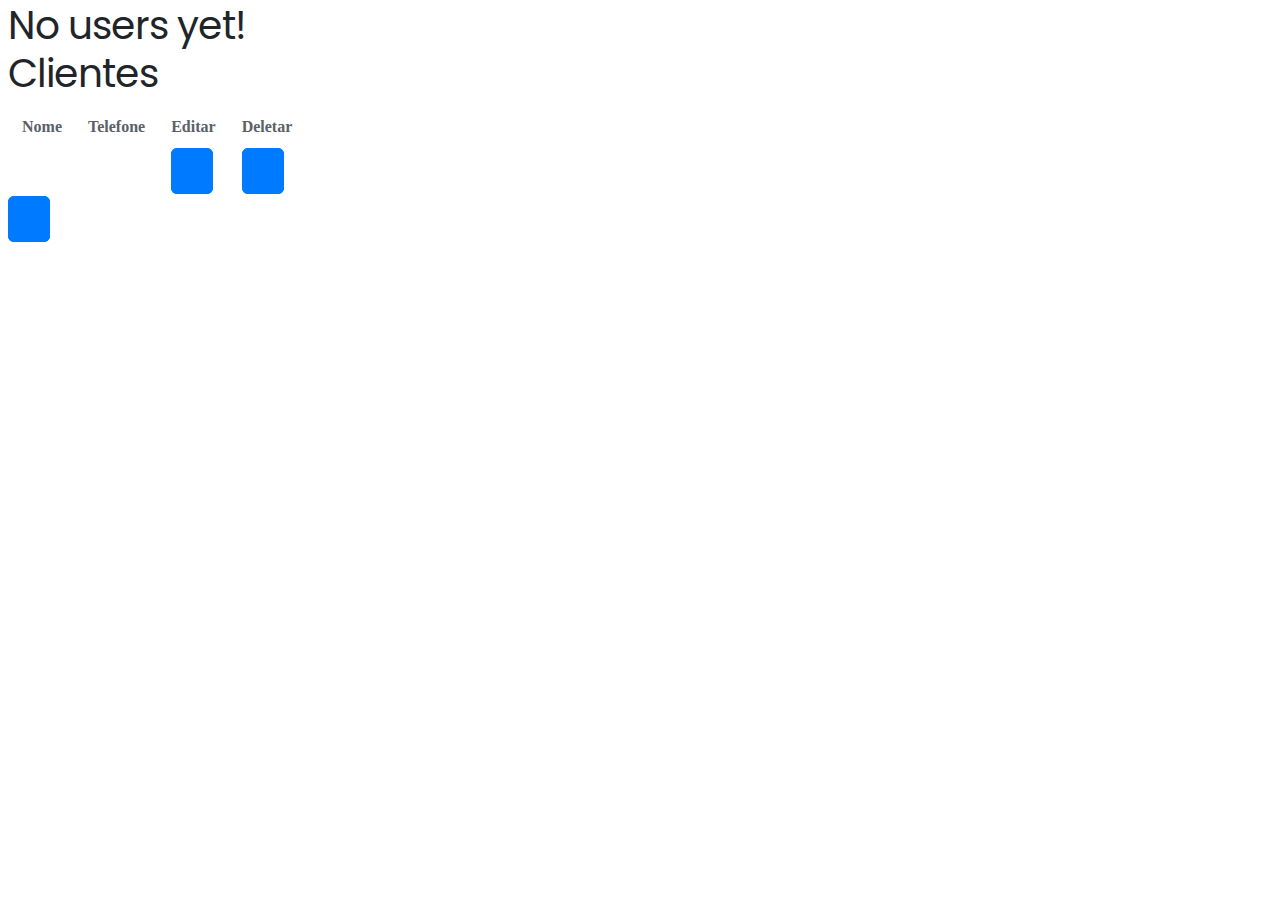
<file: src/main/resources/templates/client/index.html>
<!DOCTYPE html>
<html xmlns:th="http://www.thymeleaf.org">
    <head>
        <meta charset="utf-8">
        <meta http-equiv="x-ua-compatible" content="ie=edge">
        <title>Users</title>
        <meta name="viewport" content="width=device-width, initial-scale=1">
        <link rel="stylesheet" href="https://stackpath.bootstrapcdn.com/bootstrap/4.1.3/css/bootstrap.min.css" integrity="sha384-MCw98/SFnGE8fJT3GXwEOngsV7Zt27NXFoaoApmYm81iuXoPkFOJwJ8ERdknLPMO" crossorigin="anonymous">
        <link rel="stylesheet" href="https://use.fontawesome.com/releases/v5.4.1/css/all.css" integrity="sha384-5sAR7xN1Nv6T6+dT2mhtzEpVJvfS3NScPQTrOxhwjIuvcA67KV2R5Jz6kr4abQsz" crossorigin="anonymous">
        <link rel="stylesheet" href="../css/shards.min.css">
    </head>
    <body>
        <div th:switch="${clientes}" class="container my-5">
            <div class="row">
                <div class="col-md-6">
                    <h2 th:case="null">No users yet!</h2>
                    <div th:case="*">
                        <h2 class="my-5">Clientes</h2>
                        <table class="table table-striped table-responsive-md">
                            <thead>
                                <tr>
                                    <th>Nome</th>
                                    <th>Telefone</th>
                                    <th>Editar</th>
                                    <th>Deletar</th>
                                </tr>
                            </thead>
                            <tbody>
                                <tr th:each="cliente : ${clientes}">
                                    <td th:text="${cliente.nome}"></td>
                                    <td th:text="${cliente.telefone}"></td>
                                    <td><a th:href="@{/clientes/update}" class="btn btn-primary"><i class="fas fa-user-edit ml-2"></i></a></td>
                                    <td><a th:href="@{/clientes/delete}" class="btn btn-primary"><i class="fas fa-user-times ml-2"></i></a></td>
                                </tr>
                            </tbody>
                        </table>
                    </div>      
                    <p class="my-5"><a href="/clientes/register" class="btn btn-primary"><i class="fas fa-user-plus ml-2"></i></a></p>
                </div>
            </div>
        </div>
    </body>
</html>
</file>
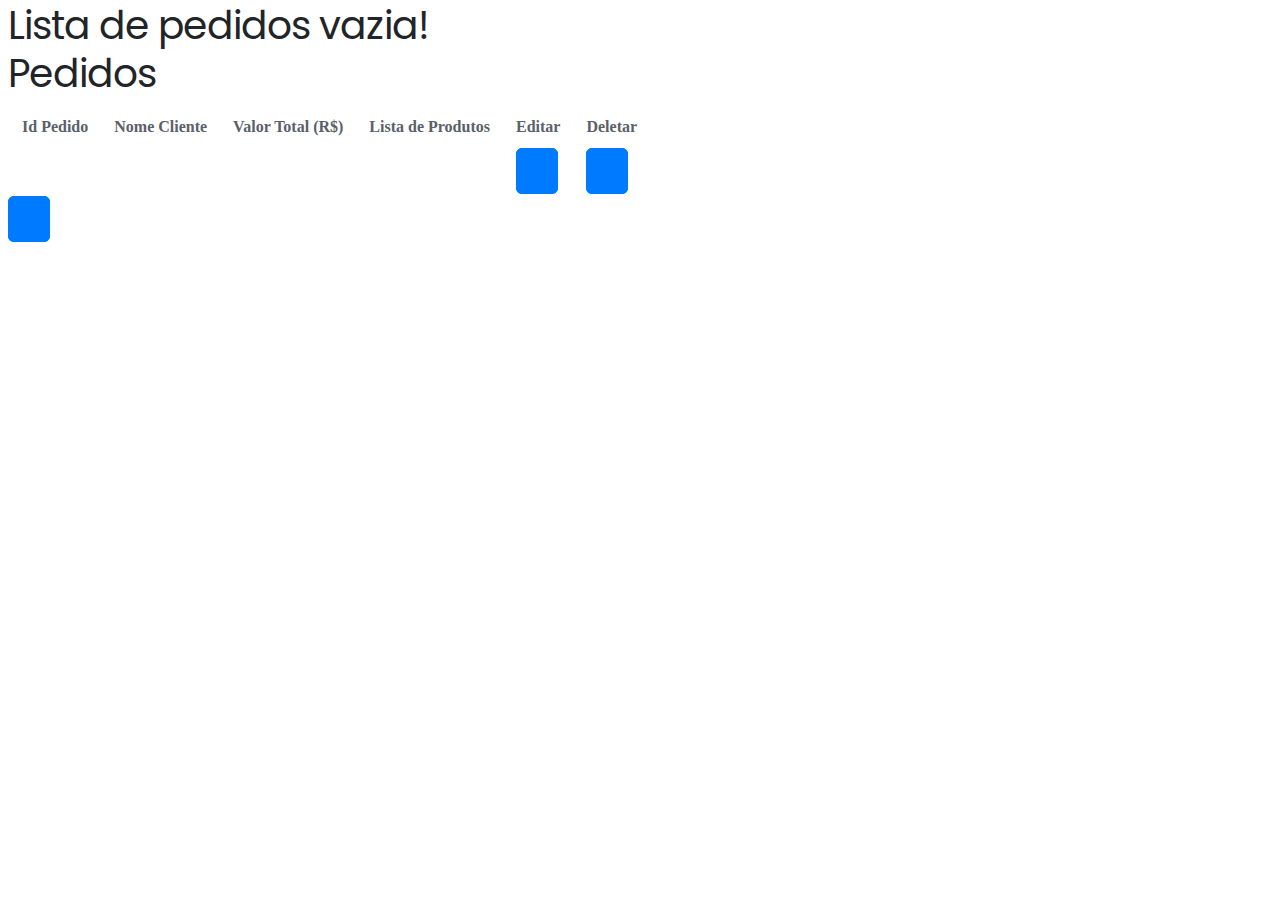
<file: src/main/resources/templates/order/index.html>
<!DOCTYPE html>
<html xmlns:th="http://www.thymeleaf.org">
    <head>
        <meta charset="utf-8">
        <meta http-equiv="x-ua-compatible" content="ie=edge">
        <title>Orders</title>
        <meta name="viewport" content="width=device-width, initial-scale=1">
        <link rel="stylesheet" href="https://stackpath.bootstrapcdn.com/bootstrap/4.1.3/css/bootstrap.min.css" integrity="sha384-MCw98/SFnGE8fJT3GXwEOngsV7Zt27NXFoaoApmYm81iuXoPkFOJwJ8ERdknLPMO" crossorigin="anonymous">
        <link rel="stylesheet" href="https://use.fontawesome.com/releases/v5.4.1/css/all.css" integrity="sha384-5sAR7xN1Nv6T6+dT2mhtzEpVJvfS3NScPQTrOxhwjIuvcA67KV2R5Jz6kr4abQsz" crossorigin="anonymous">
        <link rel="stylesheet" href="../css/shards.min.css">
    </head>
    <body>
        <div th:switch="${pedidos}" class="container my-5">
            <div class="row">
                <div class="col-md-6">
                    <h2 th:case="null">Lista de pedidos vazia!</h2>
                    <div th:case="*">
                        <h2 class="my-5">Pedidos</h2>
                        <table class="table table-striped table-responsive-md">
                            <thead>
                                <tr>
                                    <th>Id Pedido</th>
                                    <th>Nome Cliente</th>
                                    <th>Valor Total (R$)</th>
                                    <th>Lista de Produtos</th>
                                    <th>Editar</th>
                                    <th>Deletar</th>
                                </tr>
                            </thead>
                            <tbody>
                                <tr th:each="pedido : ${pedidos}">
                                    <td th:text="${pedido.id}"></td>
                                    <td th:text="${pedido.nomeCliente}"></td>
                                    <td th:text="${pedido.valorTotal}"></td>
                                    <td th:text="${pedido.listaProdutos}"></td>
                                    <td><a th:href="@{/pedidos/update/{id}(id = ${pedido.id})}" class="btn btn-primary"><i class="fas fa-user-edit ml-2"></i></a></td>
                                    <td><a th:href="@{/pedidos/delete/{id}(id = ${pedido.id})}" class="btn btn-primary"><i class="fas fa-user-times ml-2"></i></a></td>
                                </tr>
                            </tbody>
                        </table>
                    </div>      
                    <p class="my-5"><a href="/pedidos/register" class="btn btn-primary"><i class="fas fa-user-plus ml-2"></i></a></p>
                </div>
            </div>
        </div>
    </body>
</html>
</file>
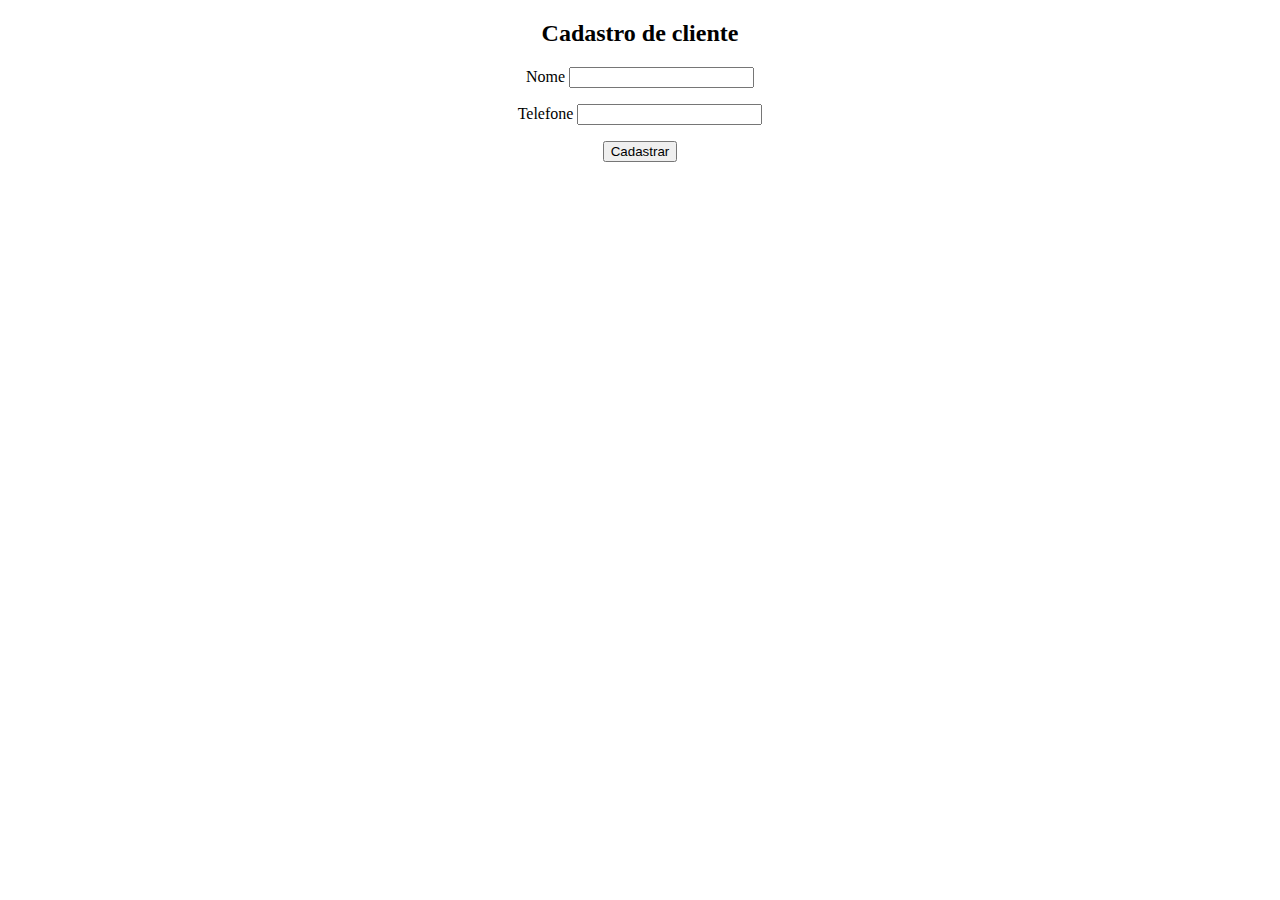
<file: src/main/resources/templates/clientes.html>
<!DOCTYPE html>
<html>
	<head>
	<meta charset="ISO-8859-1">
	<title>Grupo 2 - Desafio Mensageria</title>
	</head>
		<body>
		  <div align="center">
		    <div><h2>Cadastro de cliente</h2></div>
		    <div>
		      <form action="submit" method="post" enctype="multipart/form-data">    
		        <p>
		        	<label>Nome                	
		            <input type="text" name="nome" required />
		        	</label>
		        </p>
		        
		        <p>
		        	<label>
		        		Telefone
		            <input type="tel" name="telefone" required />
		        	</label>
		        </p>
		        <p>
		          <button id="submit" type="submit">Cadastrar</button>
		        </p>
		      </form>
		    </div>
		  </div>
			<script>
			  let submitBtn = document.getElementById("submit");
			  submitBtn.addEventListener("click", () => console.log("clicou"));
			</script>
		</body>
</html>
</file>
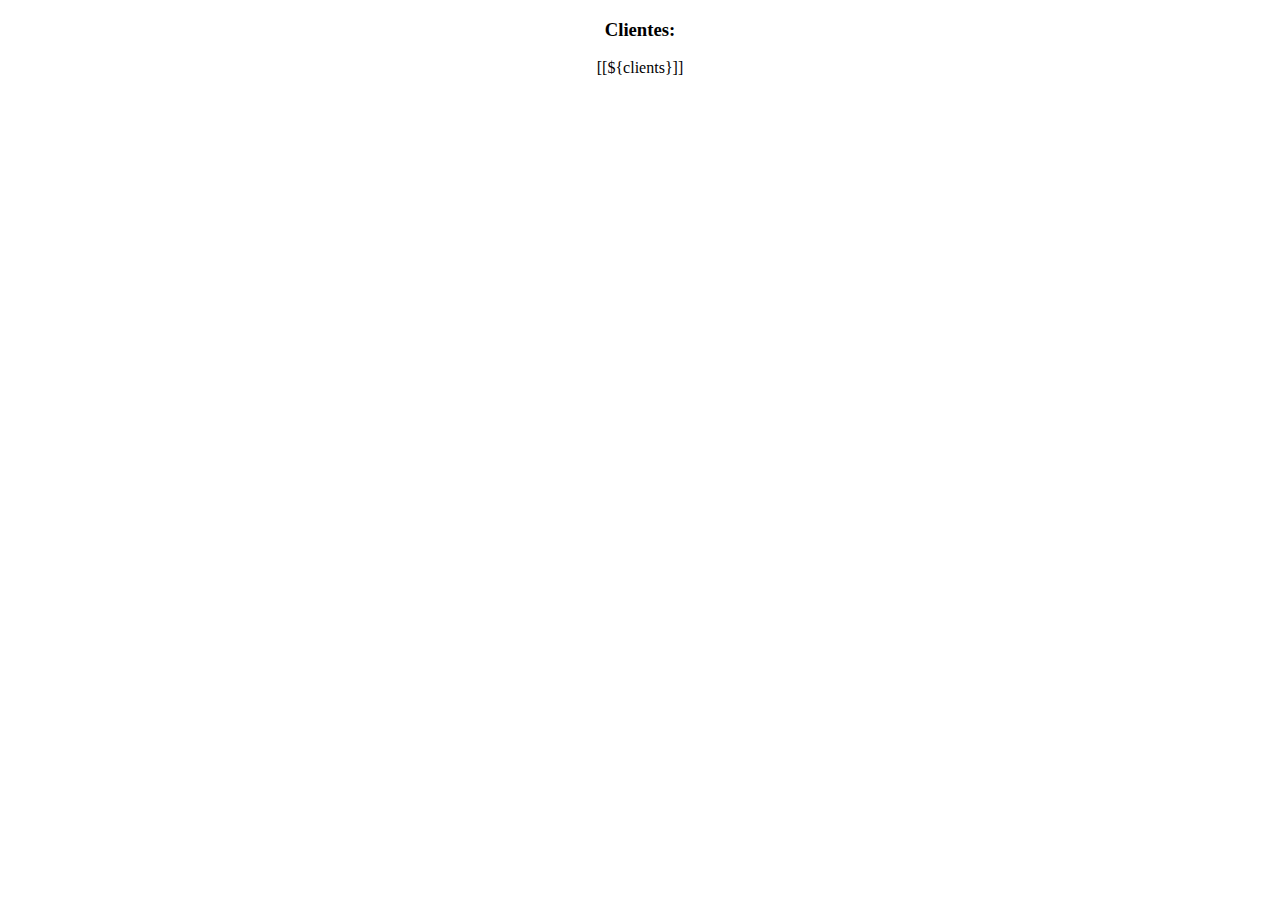
<file: src/main/resources/templates/clients.html>
<!DOCTYPE html>
<html xmlns:th="http://www.w3.org/1999/xhtml">

    <head>
        <meta charset="ISO-8859-1">
        <title>Spring Boot File Upload to S3</title>
    </head>

    <body>
        <div align="center">
            <div>
                <h3>Clientes:</h3>
                <p>[[${clients}]]</p>
            </div>
        </div>

    </body>

</html>
</file>
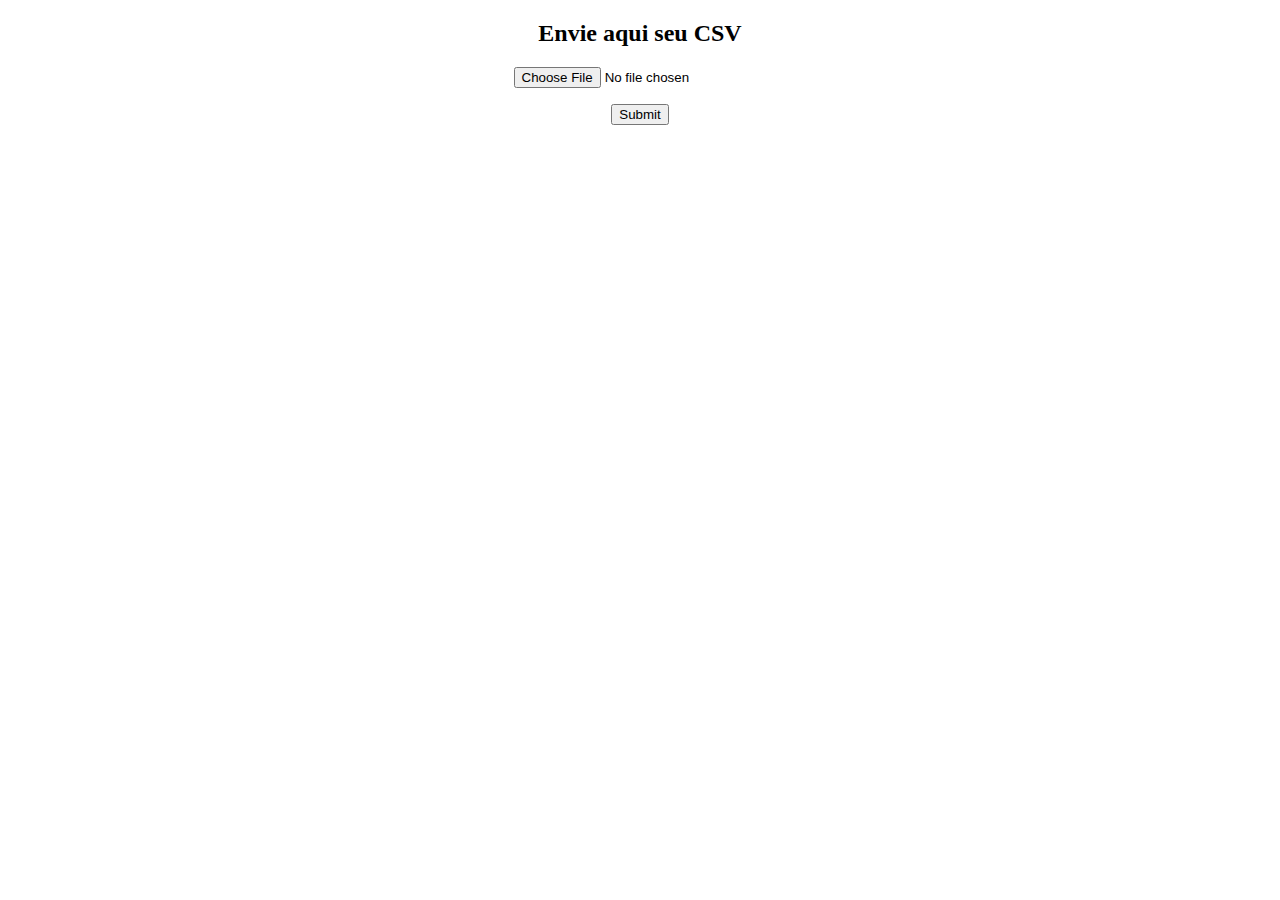
<file: src/main/resources/templates/home.html>
<!DOCTYPE html>
<html>
<head>
<meta charset="ISO-8859-1">
<title>Grupo 2 - Desafio Mensageria</title>
</head>
<body>
    <div align="center">
        <div><h2>Envie aqui seu CSV</h2></div>
        <div>
            <form action="upload" method="post" enctype="multipart/form-data">    
                <p>
                    <input type="file" name="file" required />
                </p>
                 
                <p>
                    <button id="submit" type="submit">Submit</button>

                </p>
            </form>
        </div>
    </div>
<script>
    let submitBtn = document.getElementById("submit");
    submitBtn.addEventListener("click", () => console.log("clicou"));
</script>
</body>
</html>
</file>
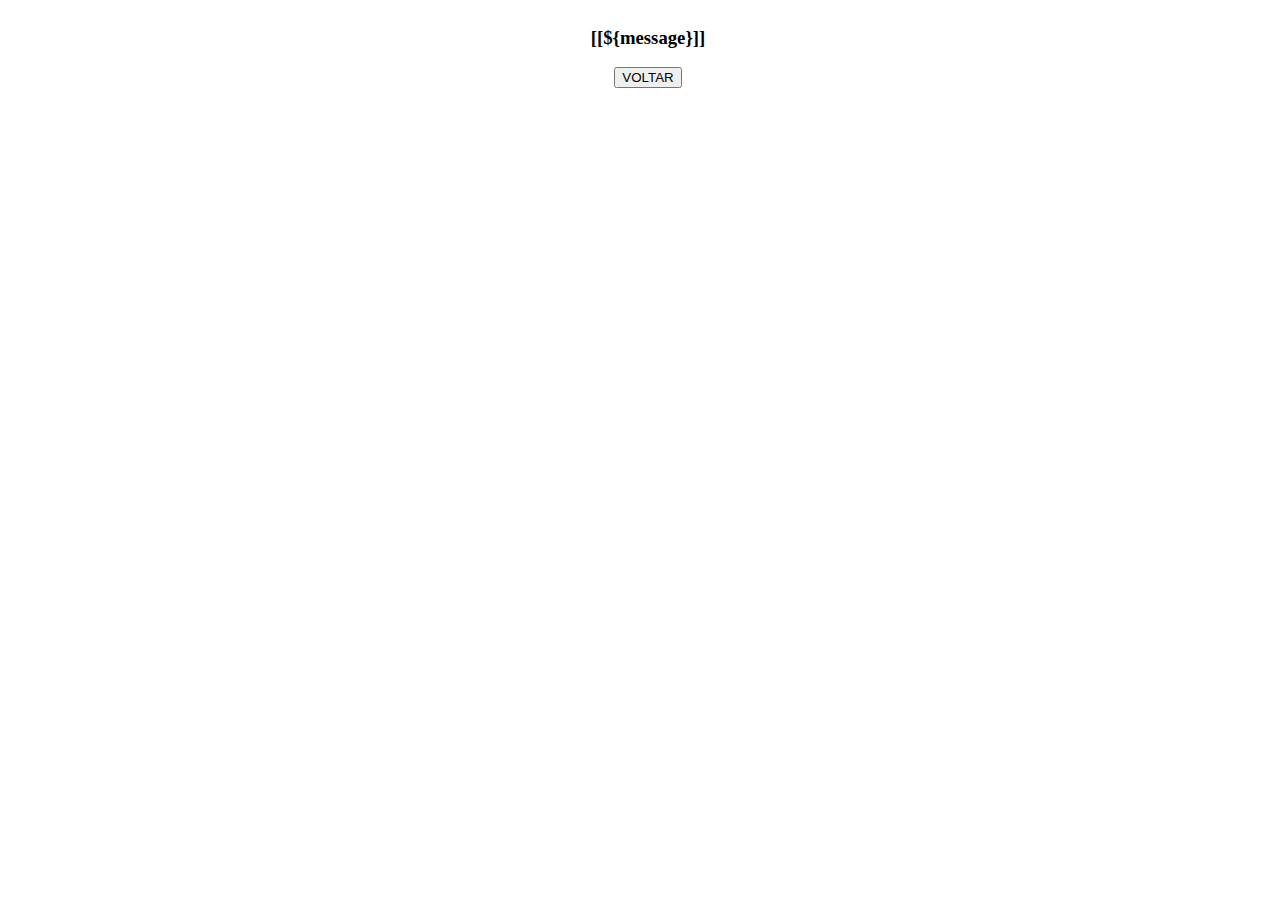
<file: src/main/resources/templates/message.html>
<!DOCTYPE html>
<html xmlns:th="http://www.w3.org/1999/xhtml">

    <head>
        <meta charset="ISO-8859-1">
        <title>Spring Boot File Upload to S3</title>
        <style type="text/css">
            body {
                width: 100%;
                text-align: center;
                display: flex;
                flex-direction: column;
                justify-content: center;
                align-items: center;
            }

            .uploaded-data {
                display: none;
            }

            .visible {
                display: block;
            }

            .products-header {
                font-weight: bold;
                font-family: monospace;
            }

            .products-content {
                font-family: monospace;
                display: flex;
                flex-direction: column;
            }

            .uploaded-data {
                width: 440px;
                background-color: bisque;
                padding: 8px;
                border-radius: 5px;
            }

            .uploaded-data p:nth-child(2){
                font-weight: bold;
                text-transform:uppercase;
            }

            .uploaded-data p{
                text-align: center;
            }

        </style>
    </head>

    <body>
        <div align="center">
            <div>
                <h3 class="status">[[${message}]]</h3>
            </div>
            <div class="uploaded-data">
            <p th:utext="${readedCsvHeader}"></p>
            </div>
            <button id="back-button">VOLTAR</button>
        </div>
<script>
    let status = document.querySelector(".status").innerText;
    let uploadedDataDiv = document.querySelector(".uploaded-data");
    let backBtn = document.getElementById("back-button");
    
    backBtn.addEventListener("click", () => window.location.replace("http://grupo2.tk:8080"))

    if (status.includes("sucesso")){
        uploadedDataDiv.classList.add("visible");
    }

</script>
    </body>

</html>
</file>
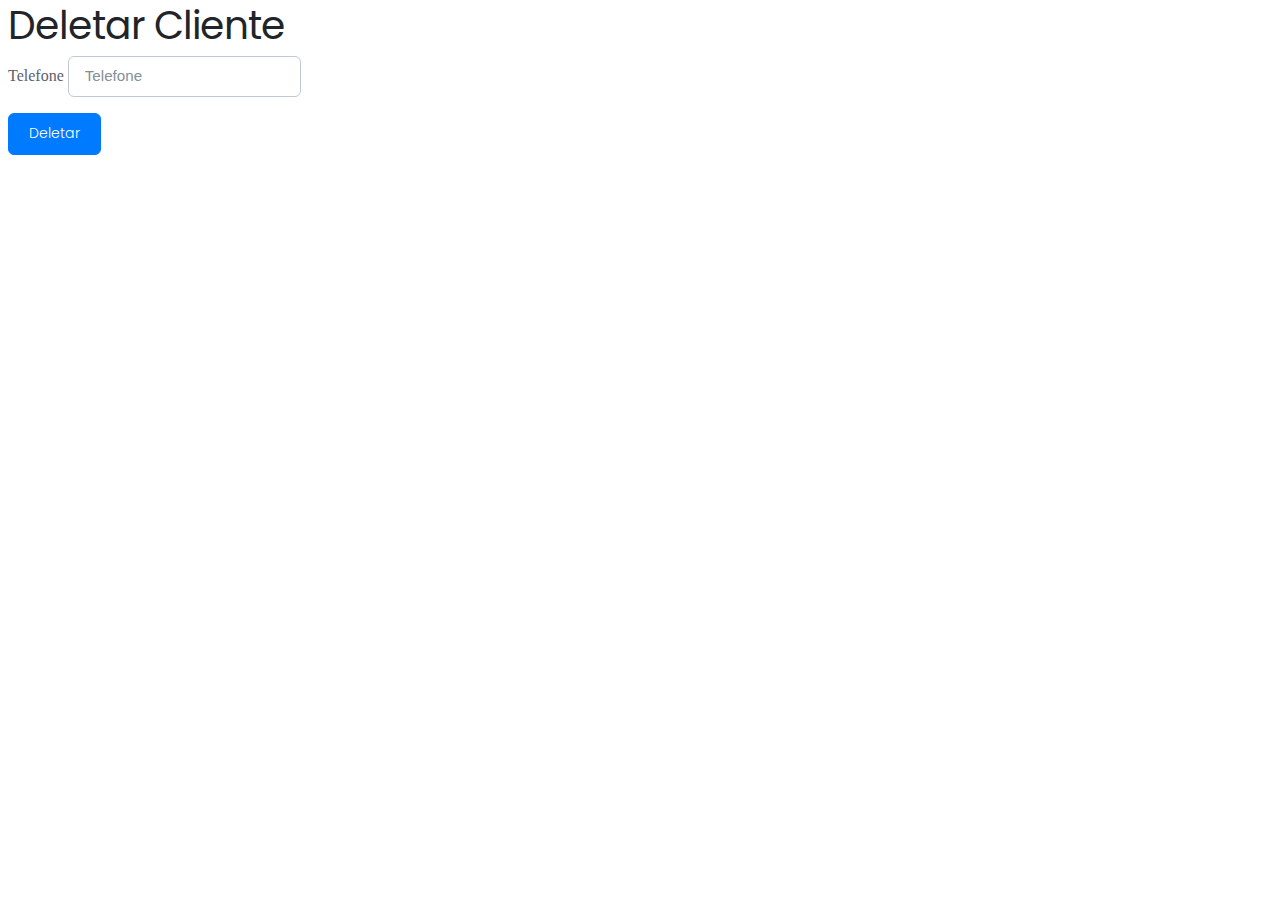
<file: src/main/resources/templates/client/client_delete.html>
<!DOCTYPE HTML>
<html xmlns:th="https://www.thymeleaf.org">
<head> 
    <title>Grupo 2 - Desafio Mensageria</title>
    <meta charset="utf-8">
    <meta http-equiv="x-ua-compatible" content="ie=edge">
    <meta name="viewport" content="width=device-width, initial-scale=1">
    <link rel="stylesheet" href="https://stackpath.bootstrapcdn.com/bootstrap/4.1.3/css/bootstrap.min.css" integrity="sha384-MCw98/SFnGE8fJT3GXwEOngsV7Zt27NXFoaoApmYm81iuXoPkFOJwJ8ERdknLPMO" crossorigin="anonymous">
    <link rel="stylesheet" href="https://use.fontawesome.com/releases/v5.4.1/css/all.css" integrity="sha384-5sAR7xN1Nv6T6+dT2mhtzEpVJvfS3NScPQTrOxhwjIuvcA67KV2R5Jz6kr4abQsz" crossorigin="anonymous">
    <link rel="stylesheet" href="../css/shards.min.css">
</head>
<body>
	<div class="container my-5">
      <h2 class="mb-5">Deletar Cliente</h2>
      <div class="row">
        <div class="col-md-6">
          <form action="#" th:action="@{/clientes/delete}" th:object="${cliente}" method="post">
            <div class="row">
              <div class="form-group col-md-6">
                <label for="telefone" class="col-form-label">Telefone</label>
                <input type="tel" name="tel" class="form-control" id="telefone" placeholder="Telefone" required>
                
              </div>
            </div>
            <div class="row">
              <div class="col-md-6 mt-5">
                <input type="submit" class="btn btn-primary" value="Deletar">
              </div>
            </div>    
          </form>
        </div>
      </div>
    </div>
</body>
</html>
</file>
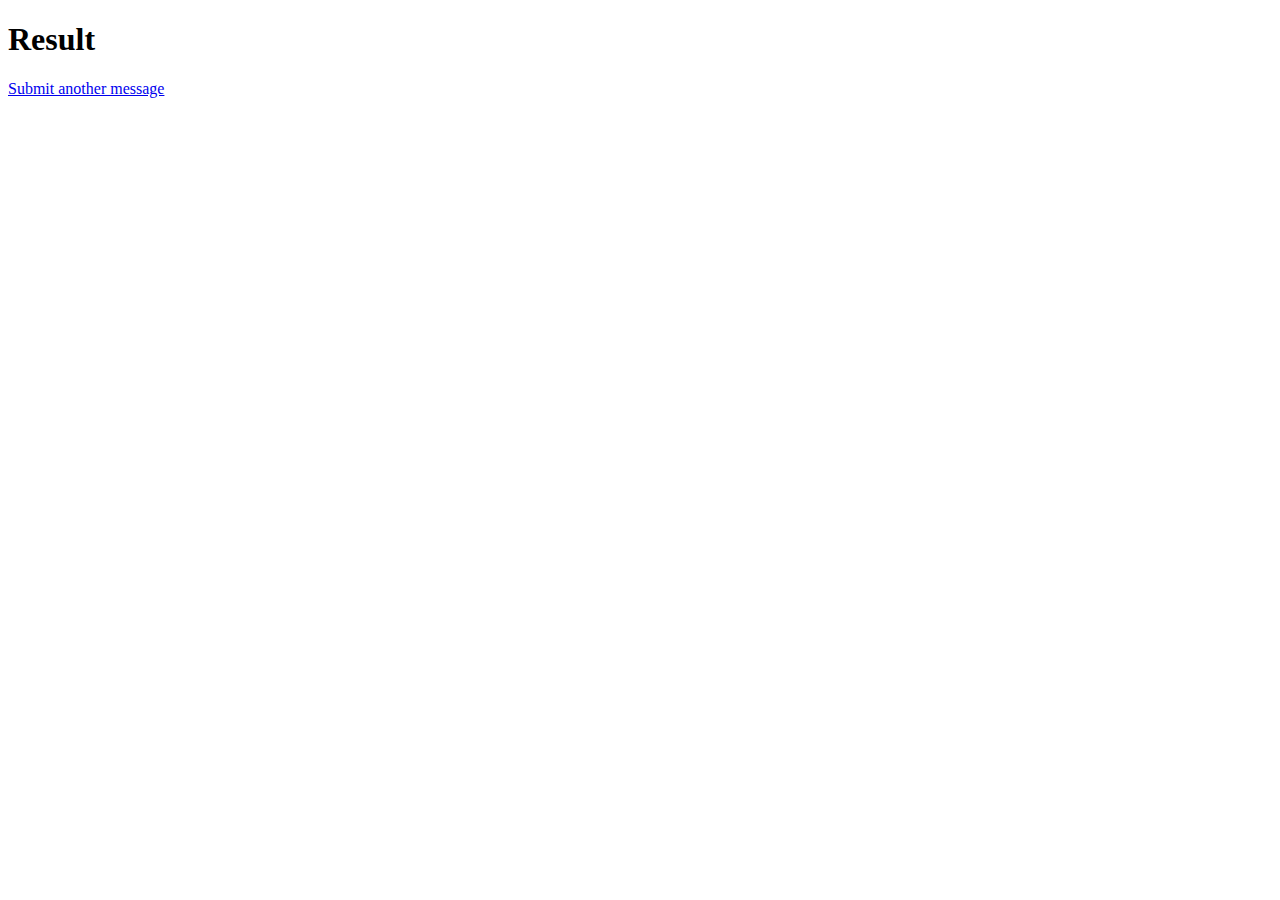
<file: src/main/resources/templates/client/client_error.html>
<!DOCTYPE HTML>
<html xmlns:th="https://www.thymeleaf.org">
<head> 
    <title>Grupo 2 - Desafio Mensageria</title>
    <meta http-equiv="Content-Type" content="text/html; charset=UTF-8" />
</head>
<body>
	<h1>Result</h1>
    <p th:text="${error}" />
    <a href="/error">Submit another message</a>
</body>
</html>
</file>
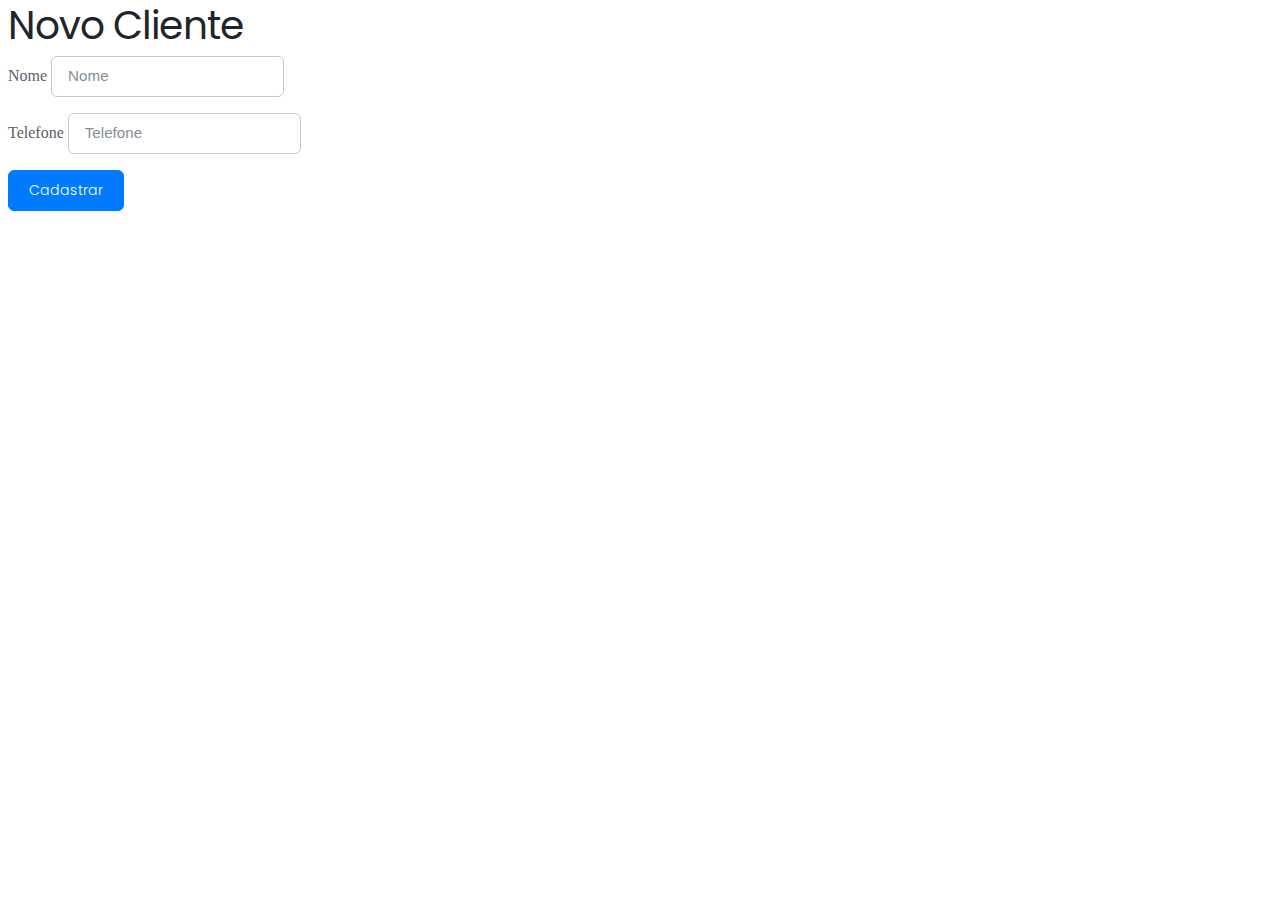
<file: src/main/resources/templates/client/client_register.html>
<!--<!DOCTYPE html>
<html>
	<head>
	<meta http-equiv="Content-Type" content="text/html; charset=UTF-8" />
	<title>Grupo 2 - Desafio Mensageria</title>
	</head>
		<body>
		  <div align="center">
		    <div><h2>Cadastro de cliente</h2></div>
		    <div>
		      <form 
		      	th:action="@{/clientes}" 
		      	id="clientes" 
		      	th:object="${cliente}" 
		      	method="post"
		      >    
		        <p>
		        	<label>Nome                	
		            <input type="text" id="nome" th:field="*{nome}" required />
		        	</label>
		        </p>
		        
		        <p>
		        	<label>
		        		Telefone
		            <input type="tel" id="telefone" th:field="*{telefone}" required />
		        	</label>
		        </p>
		        <p>
		          <button id="submit" type="submit">Cadastrar</button>
		        </p>
		      </form>
		    </div>
		  </div>
		  
		</body>
</html> -->

<!DOCTYPE html>
<html xmlns:th="http://www.thymeleaf.org">
  <head>
    <meta charset="utf-8">
    <meta http-equiv="x-ua-compatible" content="ie=edge">
    <title>Add Client</title>
    <meta name="viewport" content="width=device-width, initial-scale=1">
    <link rel="stylesheet" href="https://stackpath.bootstrapcdn.com/bootstrap/4.1.3/css/bootstrap.min.css" integrity="sha384-MCw98/SFnGE8fJT3GXwEOngsV7Zt27NXFoaoApmYm81iuXoPkFOJwJ8ERdknLPMO" crossorigin="anonymous">
    <link rel="stylesheet" href="https://use.fontawesome.com/releases/v5.4.1/css/all.css" integrity="sha384-5sAR7xN1Nv6T6+dT2mhtzEpVJvfS3NScPQTrOxhwjIuvcA67KV2R5Jz6kr4abQsz" crossorigin="anonymous">
    <link rel="stylesheet" href="../css/shards.min.css">
  </head>
  <body>
    <div class="container my-5">
      <h2 class="mb-5">Novo Cliente</h2>
      <div class="row">
        <div class="col-md-6">
          <form action="#" th:action="@{/clientes/register}" th:object="${cliente}" method="post">
            <div class="row">
              <div class="form-group col-md-6">
                <label for="nome" class="col-form-label">Nome</label>
                <input type="text" th:field="*{nome}" class="form-control" id="nome" placeholder="Nome" required>
                <span th:if="${#fields.hasErrors('nome')}" th:errors="*{nome}" class="text-danger"></span>
              </div>
              <div class="form-group col-md-6">
                <label for="telefone" class="col-form-label">Telefone</label>
                <input type="text" th:field="*{telefone}" class="form-control" id="telefone" placeholder="Telefone" required>
                <span th:if="${#fields.hasErrors('telefone')}" th:errors="*{telefone}" class="text-danger"></span>
              </div>
            </div>
            <div class="row">
              <div class="col-md-6 mt-5">
                <input type="submit" class="btn btn-primary" value="Cadastrar">
              </div>
            </div>    
          </form>
        </div>
      </div>
    </div>
  </body>
</html>
</file>
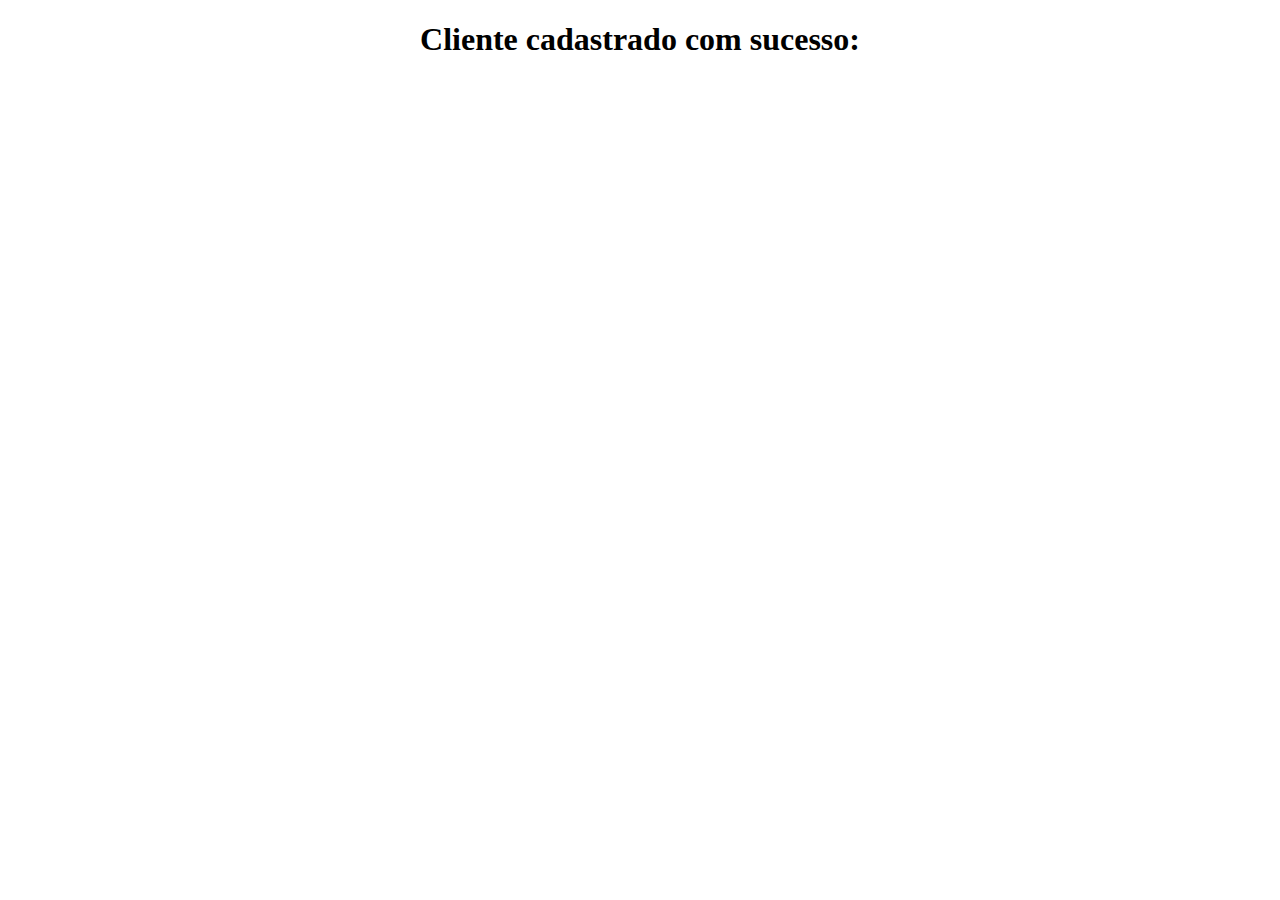
<file: src/main/resources/templates/client/client_result.html>
<!DOCTYPE HTML>
<html xmlns:th="https://www.thymeleaf.org">
<head> 
    <title>Grupo 2 - Desafio Mensageria</title>
    <meta http-equiv="Content-Type" content="text/html; charset=UTF-8" />
</head>
<body align="center">
	<h1>Cliente cadastrado com sucesso:</h1>
    <p th:text="'Id: ' + ${cliente.id}" />
    <p th:text="'Nome: ' + ${cliente.nome}" />
    <p th:text="'Telefone: ' + ${cliente.telefone}" />
    <p class="my-5">
    	<a href="/clientes" class="btn btn-primary">
    		<i class="fas fa-user-plus ml-2"></i>
    	</a>
    </p>
</body>
</html>
</file>
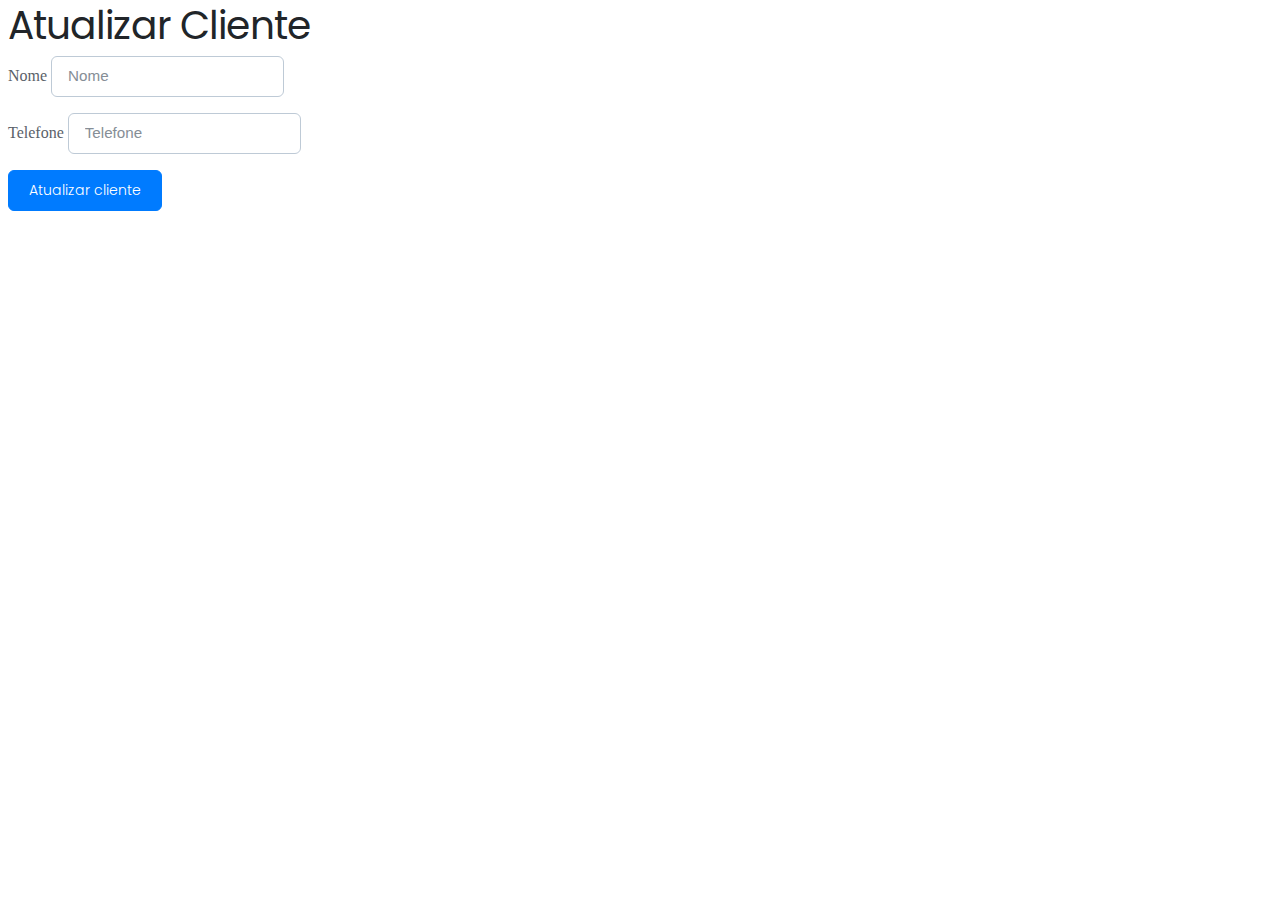
<file: src/main/resources/templates/client/client_update.html>
<!-- <!DOCTYPE html>
<html>
	<head>
	<meta http-equiv="Content-Type" content="text/html; charset=UTF-8" />
	<title>Grupo 2 - Desafio Mensageria</title>
	</head>
		<body>
		  <div align="center">
		    <div><h2>Alterar dados de cliente</h2></div>
		    <div>
		      <form:form
		      	th:action="@{/clientes/update}" 
		      	id="clientes" 
		      	th:object="${cliente}" 
		      	method="post"
		      	enctype="multipart/form-data"
		      >    
		        <p>
		        	<label>Nome                	
		            <input type="text" id="nome" th:field="*{nome}" />
		        	</label>
		        </p>
		        
		        <p>
		        	<label>
		        		Telefone
		            <input type="tel" id="telefone" th:field="*{telefone}" required />
		        	</label>
		        </p>
		        <p>
		          <button id="submit" name="submit" type="submit">Atualizar</button>
		        </p>
		      </form:form>
		    </div>
		  </div>
		  
		</body>
</html> -->

<!DOCTYPE html>
<html xmlns:th="http://www.thymeleaf.org">
    <head>
        <meta charset="utf-8">
        <meta http-equiv="x-ua-compatible" content="ie=edge">
        <title>Update User</title>
        <meta name="viewport" content="width=device-width, initial-scale=1">
        <link rel="stylesheet" href="https://stackpath.bootstrapcdn.com/bootstrap/4.1.3/css/bootstrap.min.css" integrity="sha384-MCw98/SFnGE8fJT3GXwEOngsV7Zt27NXFoaoApmYm81iuXoPkFOJwJ8ERdknLPMO" crossorigin="anonymous">
        <link rel="stylesheet" href="https://use.fontawesome.com/releases/v5.4.1/css/all.css" integrity="sha384-5sAR7xN1Nv6T6+dT2mhtzEpVJvfS3NScPQTrOxhwjIuvcA67KV2R5Jz6kr4abQsz" crossorigin="anonymous">
        <link rel="stylesheet" href="../css/shards.min.css">
    </head>
    <body>
        <div class="container my-5">
            <h2 class="mb-5">Atualizar Cliente</h2>
            <div class="row">
                <div class="col-md-6">
                    <form action="#" th:action="@{/clientes/update}" th:object="${cliente}" method="post">
                        <div class="row">
                            <div class="form-group col-md-6">
                                <label for="nome" class="col-form-label">Nome</label>
                                <input type="text" th:field="*{nome}" class="form-control" id="nome" placeholder="Nome">
                                <span th:if="${#fields.hasErrors('nome')}" th:errors="*{nome}" class="text-danger"></span>
                            </div>
                            <div class="form-group col-md-6">
                                <label for="telefone" class="col-form-label">Telefone</label>
                                <input type="text" th:field="*{telefone}" class="form-control" id="telefone" placeholder="Telefone" required>
                                <span th:if="${#fields.hasErrors('telefone')}" th:errors="*{telefone}" class="text-danger"></span>
                            </div>
                        </div>
                        <div class="row">
                            <div class="col-md-6 mt-5">
                                <input type="submit" class="btn btn-primary" value="Atualizar cliente">
                            </div>
                        </div>    
                    </form>
                </div>
            </div>
        </div>
    </body>
</html>
</file>
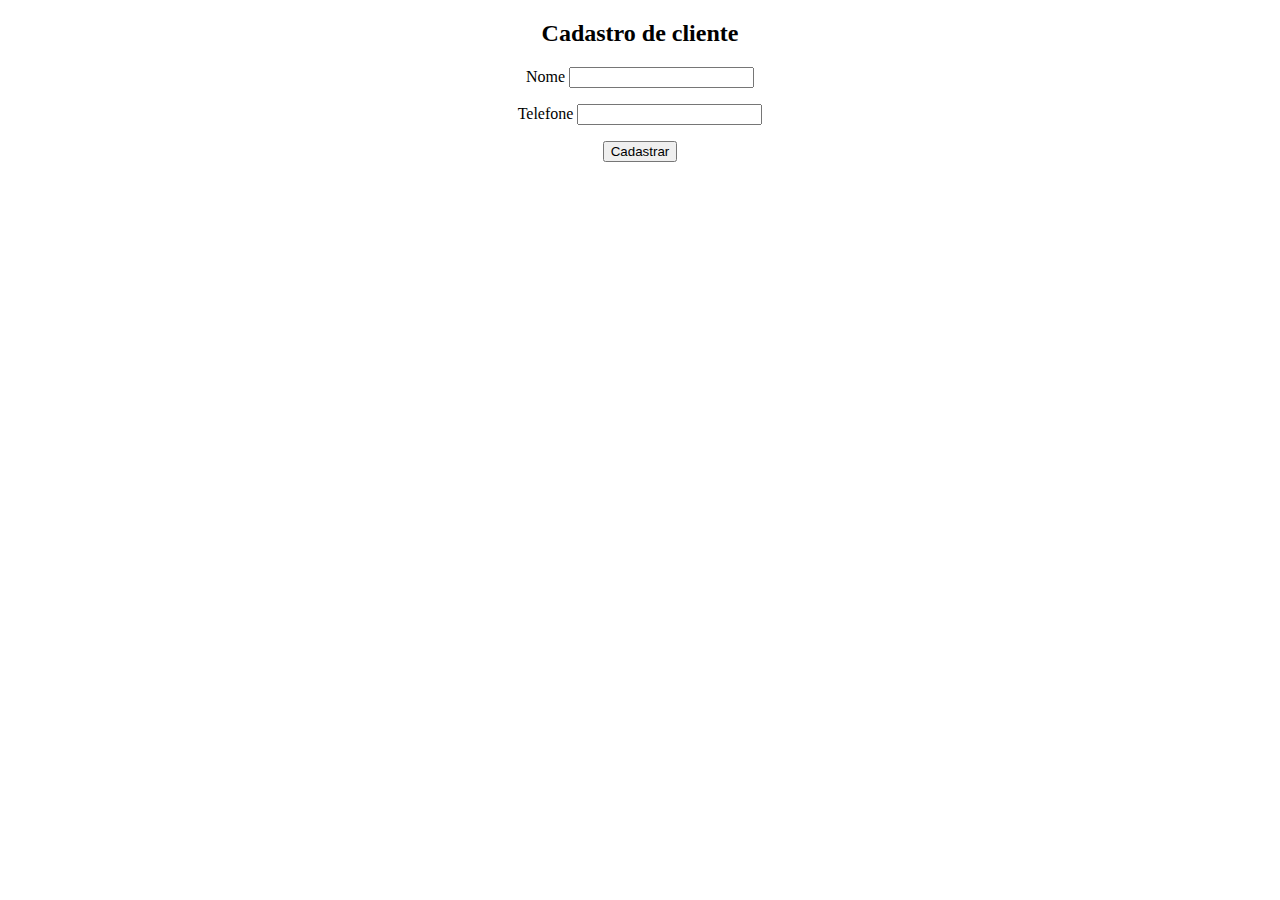
<file: src/main/resources/templates/client/cliente.html>
<!DOCTYPE html>
<html>
	<head>
	<meta http-equiv="Content-Type" content="text/html; charset=UTF-8" />
	<title>Grupo 2 - Desafio Mensageria</title>
	</head>
		<body>
		  <div align="center">
		    <div><h2>Cadastro de cliente</h2></div>
		    <div>
		      <form th:action="@{/clientes}" id="clientes" th:object="${cliente}" method="post">    
		        <p>
		        	<label>Nome                	
		            <input type="text" id="nome" th:field="*{nome}" required />
		        	</label>
		        </p>
		        
		        <p>
		        	<label>
		        		Telefone
		            <input type="tel" id="telefone" th:field="*{telefone}" required />
		        	</label>
		        </p>
		        <p>
		          <button id="submit" type="submit">Cadastrar</button>
		        </p>
		      </form>
		    </div>
		  </div>
		  
		</body>
</html>
</file>
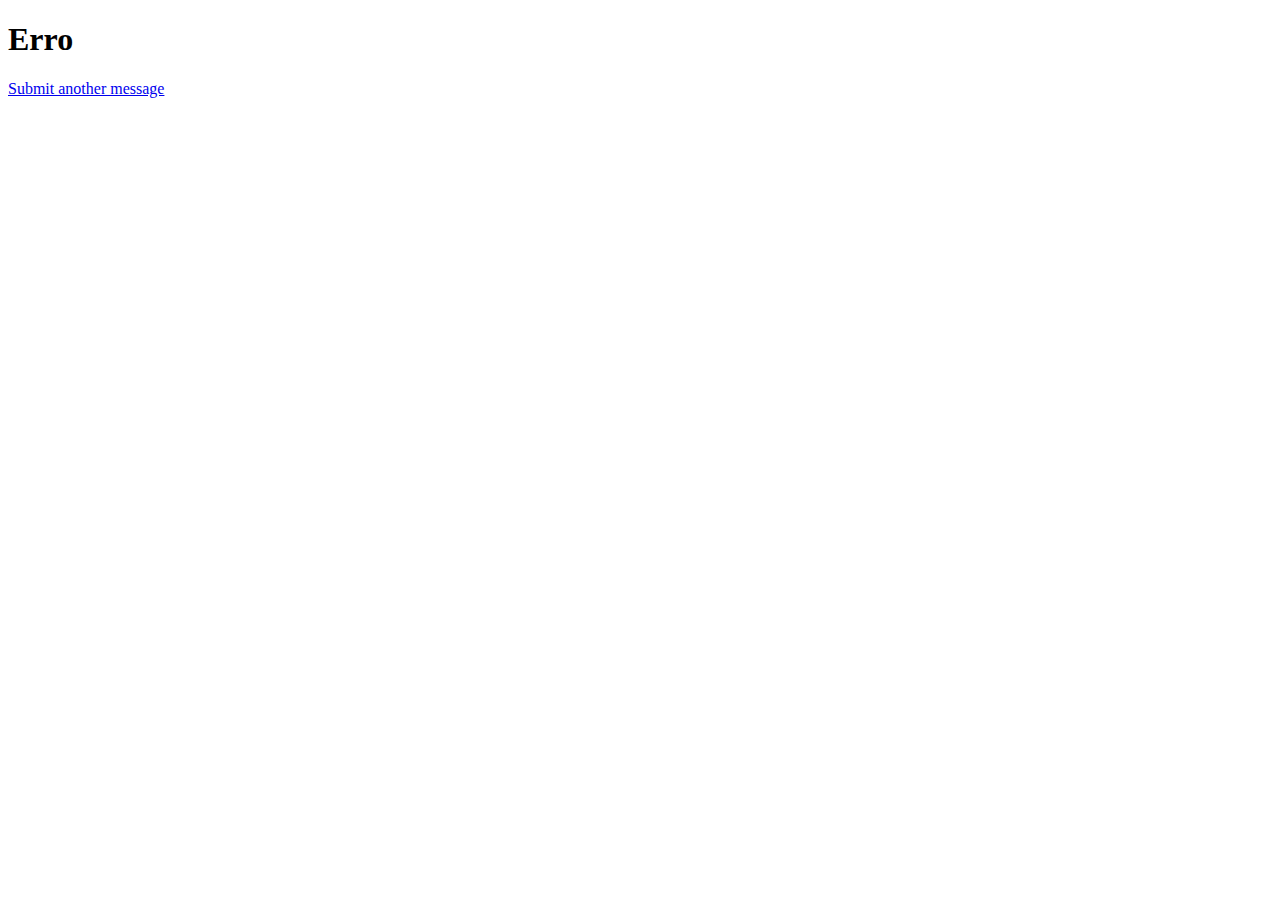
<file: src/main/resources/templates/order/order_error.html>
<!DOCTYPE HTML>
<html xmlns:th="https://www.thymeleaf.org">
<head> 
    <title>Grupo 2 - Desafio Mensageria</title>
    <meta http-equiv="Content-Type" content="text/html; charset=UTF-8" />
</head>
<body>
	<h1>Erro</h1>
    <p th:text="${error}" />
    <a href="/error">Submit another message</a>
</body>
</html>
</file>
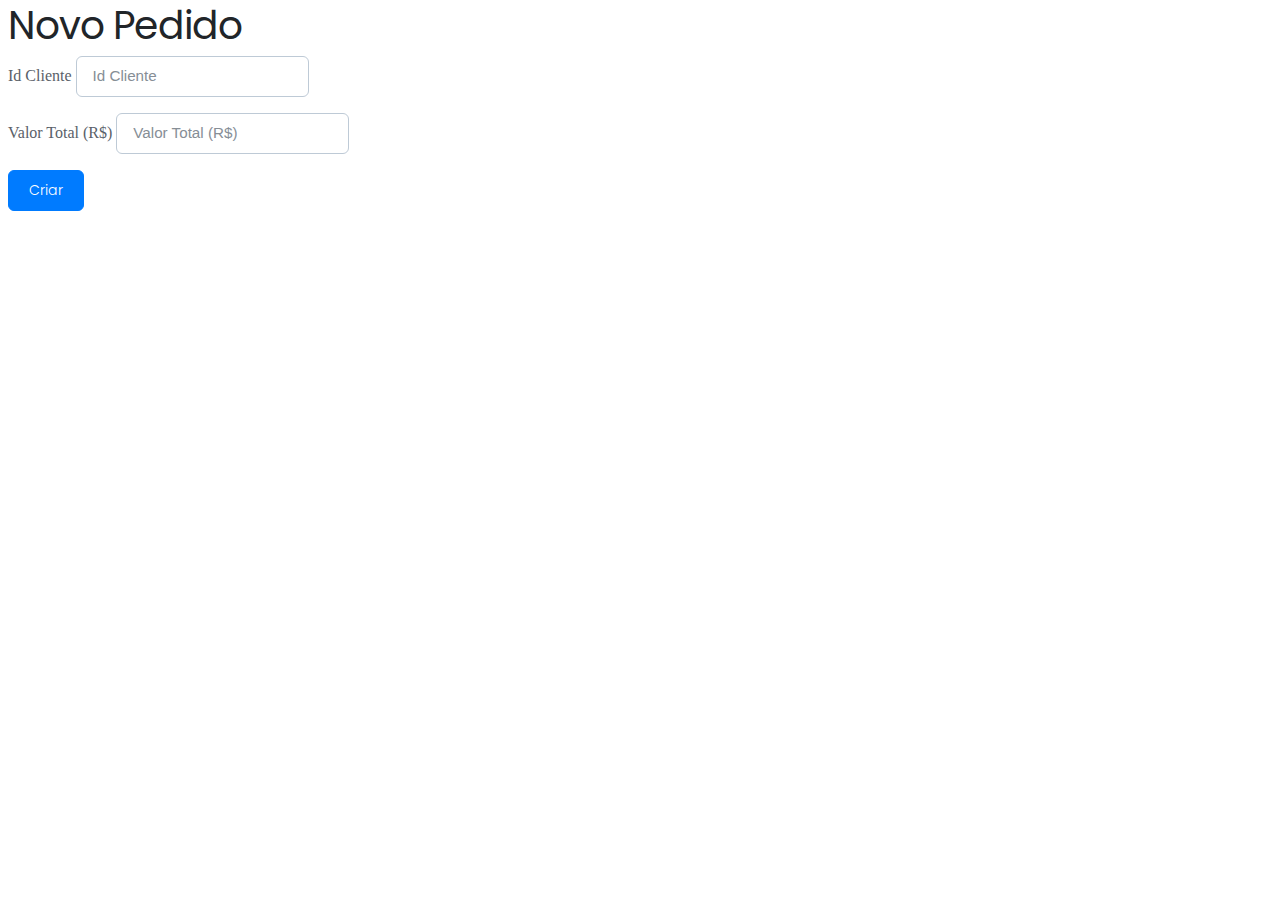
<file: src/main/resources/templates/order/order_register.html>
<!DOCTYPE html>
<html xmlns:th="http://www.thymeleaf.org">
  <head>
    <meta charset="utf-8">
    <meta http-equiv="x-ua-compatible" content="ie=edge">
    <title>Add Client</title>
    <meta name="viewport" content="width=device-width, initial-scale=1">
    <link rel="stylesheet" href="https://stackpath.bootstrapcdn.com/bootstrap/4.1.3/css/bootstrap.min.css" integrity="sha384-MCw98/SFnGE8fJT3GXwEOngsV7Zt27NXFoaoApmYm81iuXoPkFOJwJ8ERdknLPMO" crossorigin="anonymous">
    <link rel="stylesheet" href="https://use.fontawesome.com/releases/v5.4.1/css/all.css" integrity="sha384-5sAR7xN1Nv6T6+dT2mhtzEpVJvfS3NScPQTrOxhwjIuvcA67KV2R5Jz6kr4abQsz" crossorigin="anonymous">
    <link rel="stylesheet" href="../css/shards.min.css">
  </head>
  <body>
    <div class="container my-5">
      <h2 class="mb-5">Novo Pedido</h2>
      <div class="row">
        <div class="col-md-6">
          <form action="#" th:action="@{/pedidos/register}" th:object="${pedido}" method="post">
            <div class="row">
              <div class="form-group col-md-6">
                <label for="idCliente" class="col-form-label">Id Cliente</label>
                <input type="text" th:field="*{idCliente}" class="form-control" id="idCliente" placeholder="Id Cliente" required>
                <span th:if="${#fields.hasErrors('idCliente')}" th:errors="*{idCliente}" class="text-danger"></span>
              </div>
              <div class="form-group col-md-6">
                <label for="valorTotal" class="col-form-label">Valor Total (R$)</label>
                <input type="text" th:field="*{valorTotal}" class="form-control" id="valorTotal" placeholder="Valor Total (R$)" required>
                <span th:if="${#fields.hasErrors('valorTotal')}" th:errors="*{valorTotal}" class="text-danger"></span>
              </div>
              <!-- <div class="form-group col-md-6">
                <label for="listaProdutos" class="col-form-label">Lista de Produtos</label>
                <input type="text" th:field="*{listaProdutos}" class="form-control" id="listaProdutos" placeholder="Lista de Produtos" required>
                <span th:if="${#fields.hasErrors('listaProdutos')}" th:errors="*{listaProdutos}" class="text-danger"></span>
              </div> -->
            </div>
            <div class="row">
              <div class="col-md-6 mt-5">
                <input type="submit" class="btn btn-primary" value="Criar">
              </div>
            </div>    
          </form>
        </div>
      </div>
    </div>
  </body>
</html>
</file>
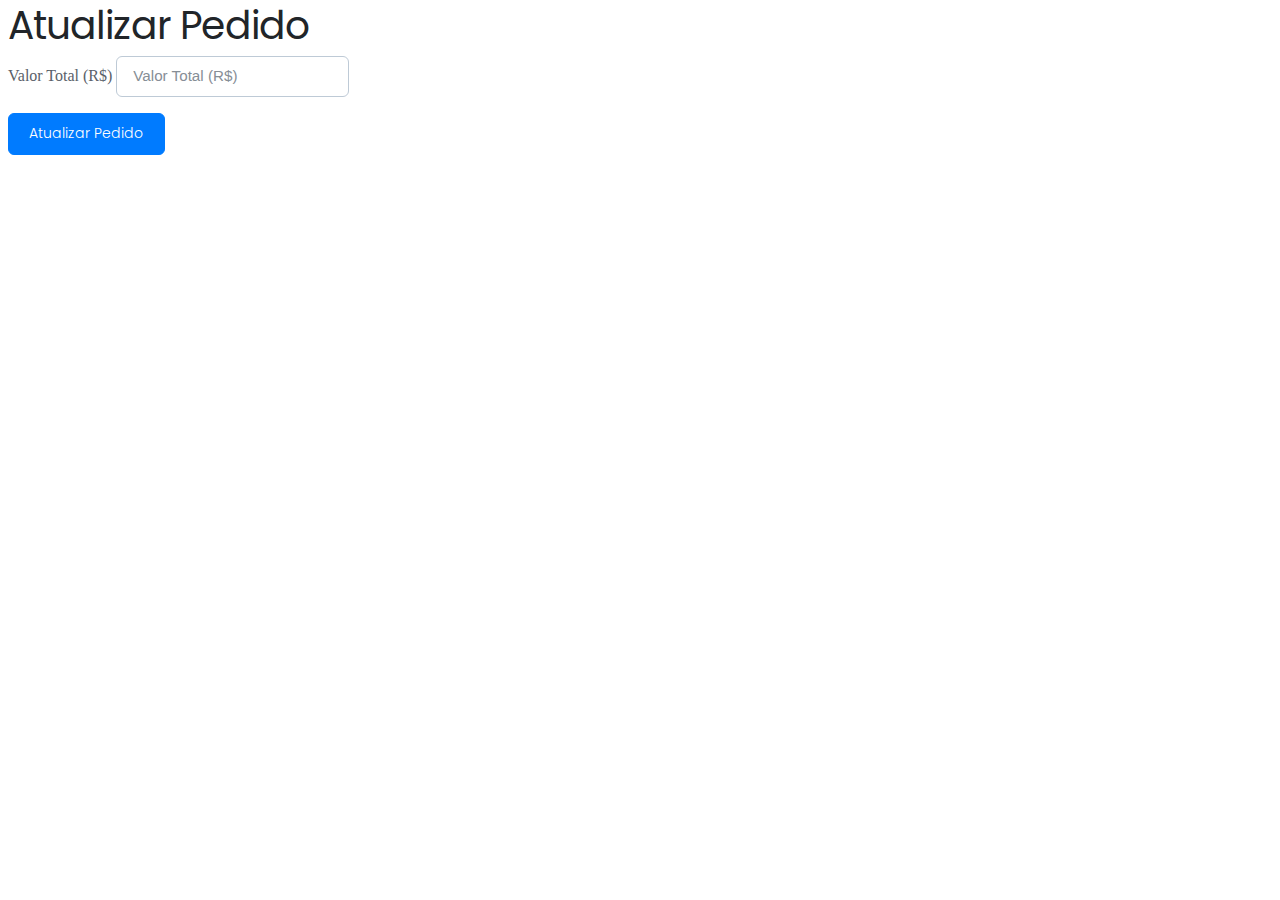
<file: src/main/resources/templates/order/order_update.html>
<!DOCTYPE html>
<html xmlns:th="http://www.thymeleaf.org">
    <head>
        <meta charset="utf-8">
        <meta http-equiv="x-ua-compatible" content="ie=edge">
        <title>Update Order</title>
        <meta name="viewport" content="width=device-width, initial-scale=1">
        <link rel="stylesheet" href="https://stackpath.bootstrapcdn.com/bootstrap/4.1.3/css/bootstrap.min.css" integrity="sha384-MCw98/SFnGE8fJT3GXwEOngsV7Zt27NXFoaoApmYm81iuXoPkFOJwJ8ERdknLPMO" crossorigin="anonymous">
        <link rel="stylesheet" href="https://use.fontawesome.com/releases/v5.4.1/css/all.css" integrity="sha384-5sAR7xN1Nv6T6+dT2mhtzEpVJvfS3NScPQTrOxhwjIuvcA67KV2R5Jz6kr4abQsz" crossorigin="anonymous">
        <link rel="stylesheet" href="../css/shards.min.css">
    </head>
    <body>
        <div class="container my-5">
            <h2 class="mb-5">Atualizar Pedido</h2>
            <div class="row">
                <div class="col-md-6">
                    <form action="#" th:action="@{/pedidos/update/{id}(id = ${pedido.id})}" th:object="${pedido}" method="post">
                        <div class="row">
                            <div class="form-group col-md-6">
                                <label for="valorTotal" class="col-form-label">Valor Total (R$)</label>
                                <input type="text" th:field="*{valorTotal}" class="form-control" id="valorTotal" placeholder="Valor Total (R$)" required>
                                <span th:if="${#fields.hasErrors('valorTotal')}" th:errors="*{valorTotal}" class="text-danger"></span>
                            </div>
                            <!-- <div class="form-group col-md-6">
                                <label for="listaProdutos" class="col-form-label">Lista de Produtos</label>
                                <input type="text" th:field="*{listaProdutos}" class="form-control" id="listaProdutos" placeholder="Lista de Produtos" required>
                                <span th:if="${#fields.hasErrors('listaProdutos')}" th:errors="*{listaProdutos}" class="text-danger"></span>
                            </div> -->
                        </div>
                        <div class="row">
                            <div class="col-md-6 mt-5">
                                <input type="submit" class="btn btn-primary" value="Atualizar Pedido">
                            </div>
                        </div>    
                    </form>
                </div>
            </div>
        </div>
    </body>
</html>
</file>
<file: src/main/resources/templates/css/shards.min.css>
@import url(https://fonts.googleapis.com/css?family=Poppins:300,400,500,600|Roboto+Mono);:root{--blue:#007bff;--indigo:#674eec;--purple:#8445f7;--pink:#ff4169;--red:#c4183c;--orange:#fb7906;--yellow:#ffb400;--green:#17c671;--teal:#1adba2;--cyan:#00b8d8;--white:#fff;--gray:#868e96;--gray-dark:#343a40;--primary:#007bff;--secondary:#5A6169;--success:#17c671;--info:#00b8d8;--warning:#ffb400;--danger:#c4183c;--light:#e9ecef;--dark:#212529;--breakpoint-xs:0;--breakpoint-sm:576px;--breakpoint-md:768px;--breakpoint-lg:992px;--breakpoint-xl:1200px;--font-family-sans-serif:-apple-system,BlinkMacSystemFont,"Segoe UI",Roboto,"Helvetica Neue",Arial,sans-serif;--font-family-monospace:"Roboto Mono",Menlo,Monaco,Consolas,"Liberation Mono","Courier New",monospace}@media (max-width:575.98px){html{font-size:15px}}body{font-size:1rem;font-weight:300;color:#5a6169;background-color:#fff}a{color:#007bff;text-decoration:none}a:hover{color:#0056b3;text-decoration:underline}b,strong{font-weight:500}h1,h2,h3,h4,h5,h6{margin-top:0;margin-bottom:.5rem}.h1,.h2,.h3,.h4,.h5,.h6{display:block}.h1,.h2,.h3,.h4,.h5,.h6,h1,h2,h3,h4,h5,h6{margin-bottom:.75rem;font-family:Poppins,-apple-system,BlinkMacSystemFont,"Segoe UI",Roboto,"Helvetica Neue",Arial,sans-serif;font-weight:400;color:#212529}.h1,h1{font-size:3.052rem;letter-spacing:-.0625rem;line-height:3rem}.h2,h2{font-size:2.441rem;letter-spacing:-.0625rem;line-height:2.25rem}.h3,h3{font-size:1.953rem;line-height:2.25rem}.h4,h4{font-size:1.563rem;line-height:2rem}.h5,h5{font-size:1.25rem;line-height:1.5rem}.h6,h6{font-size:1rem;line-height:1.5rem}.lead{line-height:1.875rem}.display-1,.display-2,.display-3,.display-4{margin-bottom:.75rem}.display-1{font-size:7.451rem;line-height:1}.display-2{font-size:5.96rem;line-height:1}.display-3{font-size:4.768rem;line-height:1}.display-4{font-size:3.815rem;line-height:1}p{margin-bottom:1.75rem}hr{margin-top:1.125rem;margin-bottom:1.125rem;border-top:1px solid rgba(0,0,0,.1)}.small,small{font-size:80%;font-weight:300}.mark,mark{padding:.2em;background-color:#fff09e}.blockquote{margin-bottom:.75rem;font-size:1.5rem}.blockquote-footer{font-size:1.125rem}.img-thumbnail{padding:0;border:none;background-color:#fff;border-radius:.375rem;box-shadow:none}.figure-img{margin-bottom:.75rem}.figure-caption{font-size:1rem;color:#868e96}code,kbd,pre,samp{font-family:"Roboto Mono",Menlo,Monaco,Consolas,"Liberation Mono","Courier New",monospace}code{font-size:.75rem;padding:.1875rem .8125rem}kbd{padding:.1875rem .8125rem;font-size:.75rem;color:#fff;background-color:#212529;border-radius:.625rem;box-shadow:none}kbd kbd{font-weight:500}pre{margin-bottom:.75rem;font-size:.75rem;color:#212529;line-height:1.375rem}.pre-scrollable{max-height:340px}.table{background-color:transparent}.table td,.table th{padding:.75rem}.table .table{background-color:#fff}.table-sm td,.table-sm th{padding:.3rem}.table-primary,.table-primary>td,.table-primary>th{background-color:#b8daff}.table-hover .table-primary:hover{background-color:#9fcdff}.table-hover .table-primary:hover>td,.table-hover .table-primary:hover>th{background-color:#9fcdff}.table-secondary,.table-secondary>td,.table-secondary>th{background-color:#d1d3d5}.table-hover .table-secondary:hover{background-color:#c4c6c9}.table-hover .table-secondary:hover>td,.table-hover .table-secondary:hover>th{background-color:#c4c6c9}.table-success,.table-success>td,.table-success>th{background-color:#beefd7}.table-hover .table-success:hover{background-color:#aaeaca}.table-hover .table-success:hover>td,.table-hover .table-success:hover>th{background-color:#aaeaca}.table-info,.table-info>td,.table-info>th{background-color:#b8ebf4}.table-hover .table-info:hover{background-color:#a2e5f1}.table-hover .table-info:hover>td,.table-hover .table-info:hover>th{background-color:#a2e5f1}.table-warning,.table-warning>td,.table-warning>th{background-color:#ffeab8}.table-hover .table-warning:hover{background-color:#ffe29f}.table-hover .table-warning:hover>td,.table-hover .table-warning:hover>th{background-color:#ffe29f}.table-danger,.table-danger>td,.table-danger>th{background-color:#eebec8}.table-hover .table-danger:hover{background-color:#e9aab7}.table-hover .table-danger:hover>td,.table-hover .table-danger:hover>th{background-color:#e9aab7}.table-light,.table-light>td,.table-light>th{background-color:#f9fafb}.table-hover .table-light:hover{background-color:#eaedf1}.table-hover .table-light:hover>td,.table-hover .table-light:hover>th{background-color:#eaedf1}.table-dark,.table-dark>td,.table-dark>th{background-color:#c1c2c3}.table-hover .table-dark:hover{background-color:#b4b5b6}.table-hover .table-dark:hover>td,.table-hover .table-dark:hover>th{background-color:#b4b5b6}.table-active,.table-active>td,.table-active>th{background-color:rgba(0,0,0,.075)}.table-hover .table-active:hover{background-color:rgba(0,0,0,.075)}.table-hover .table-active:hover>td,.table-hover .table-active:hover>th{background-color:rgba(0,0,0,.075)}.table .thead-dark th{color:#fff;background-color:#212529;border-color:#32383e}.table .thead-light th{color:#495057;background-color:#e9ecef;border-color:#dee2e6}.table-dark{color:#fff;background-color:#212529}.table-dark td,.table-dark th,.table-dark thead th{border-color:#32383e}.table-dark.table-striped tbody tr:nth-of-type(odd){background-color:rgba(255,255,255,.05)}.table-dark.table-hover tbody tr:hover{background-color:rgba(255,255,255,.075)}.form-control{height:auto;padding:.5rem 1rem;font-size:.95rem;line-height:1.5;color:#495057;background-color:#fff;border:1px solid #becad6;font-weight:300;will-change:border-color,box-shadow;border-radius:.375rem;box-shadow:none;transition:box-shadow 250ms cubic-bezier(.27,.01,.38,1.06),border 250ms cubic-bezier(.27,.01,.38,1.06)}.form-control:hover{border-color:#8fa4b8}.form-control:focus{color:#495057;background-color:#fff;border-color:#007bff;box-shadow:0 .313rem .719rem rgba(0,123,255,.1),0 .156rem .125rem rgba(0,0,0,.06)}.form-control:focus:hover{border-color:#007bff}.form-control::-webkit-input-placeholder{color:#868e96}.form-control:-ms-input-placeholder{color:#868e96}.form-control::-ms-input-placeholder{color:#868e96}.form-control::placeholder{color:#868e96}.form-control:disabled,.form-control[readonly]{background-color:#f5f6f7}.form-control:disabled:hover,.form-control[readonly]:hover{border-color:#becad6;cursor:not-allowed}.form-control[readonly]:not(:disabled):focus{box-shadow:none;border-color:#becad6}select.form-control:not([size]):not([multiple]){height:calc(2.425rem + 2px)}select.form-control:focus::-ms-value{color:#495057;background-color:#fff}select.form-control:hover{cursor:pointer}form label:hover{cursor:pointer}.col-form-label{padding-top:calc(.5rem + 1px);padding-bottom:calc(.5rem + 1px);line-height:1.5}.col-form-label-lg{padding-top:calc(.75rem + 1px);padding-bottom:calc(.75rem + 1px);font-size:1.25rem;line-height:1.5}.col-form-label-sm{padding-top:calc(.35rem + 1px);padding-bottom:calc(.35rem + 1px);font-size:.875rem;line-height:1.5}.form-control-plaintext{padding-top:.5rem;padding-bottom:.5rem;line-height:1.5;font-weight:300}.form-control-sm,.input-group-sm>.form-control,.input-group-sm>.input-group-append>.btn,.input-group-sm>.input-group-append>.input-group-text,.input-group-sm>.input-group-middle>.input-group-text,.input-group-sm>.input-group-prepend>.btn,.input-group-sm>.input-group-prepend>.input-group-text{padding:.35rem .75rem;font-size:.875rem;line-height:1.5;border-radius:.35rem}.input-group-sm>.input-group-append>select.btn:not([size]):not([multiple]),.input-group-sm>.input-group-append>select.input-group-text:not([size]):not([multiple]),.input-group-sm>.input-group-middle>select.input-group-text:not([size]):not([multiple]),.input-group-sm>.input-group-prepend>select.btn:not([size]):not([multiple]),.input-group-sm>.input-group-prepend>select.input-group-text:not([size]):not([multiple]),.input-group-sm>select.form-control:not([size]):not([multiple]),select.form-control-sm:not([size]):not([multiple]){height:calc(2.0125rem + 2px)}.form-control-lg,.input-group-lg>.form-control,.input-group-lg>.input-group-append>.btn,.input-group-lg>.input-group-append>.input-group-text,.input-group-lg>.input-group-middle>.input-group-text,.input-group-lg>.input-group-prepend>.btn,.input-group-lg>.input-group-prepend>.input-group-text{padding:.75rem 1rem;font-size:1.25rem;line-height:1.5;border-radius:.5rem}.input-group-lg>.input-group-append>select.btn:not([size]):not([multiple]),.input-group-lg>.input-group-append>select.input-group-text:not([size]):not([multiple]),.input-group-lg>.input-group-middle>select.input-group-text:not([size]):not([multiple]),.input-group-lg>.input-group-prepend>select.btn:not([size]):not([multiple]),.input-group-lg>.input-group-prepend>select.input-group-text:not([size]):not([multiple]),.input-group-lg>select.form-control:not([size]):not([multiple]),select.form-control-lg:not([size]):not([multiple]){height:calc(3.375rem + 2px)}.form-group{margin-bottom:1rem}.form-text{margin-top:.25rem}.form-check{padding-left:1.25rem}.form-check-input{margin-top:.313rem;margin-left:-1.25rem}.form-check-input:disabled~.form-check-label{color:#868e96}.form-check-inline{margin-right:.75rem}.form-check-inline .form-check-input{margin-right:.3125rem}.valid-feedback{margin-top:.25rem;font-size:80%;color:#17c671}.valid-tooltip{background-color:rgba(23,198,113,.8)}.custom-select.is-valid,.form-control.is-valid,.was-validated .custom-select:valid,.was-validated .form-control:valid{border-color:#17c671;box-shadow:0 5px 11.5px rgba(23,198,113,.1)}.custom-select.is-valid:focus,.form-control.is-valid:focus,.was-validated .custom-select:valid:focus,.was-validated .form-control:valid:focus{box-shadow:0 5px 11.5px rgba(23,198,113,.1),0 1px 1px .1rem rgba(23,198,113,.2)}.custom-select.is-valid:hover,.form-control.is-valid:hover,.was-validated .custom-select:valid:hover,.was-validated .form-control:valid:hover{border-color:#17c671}.form-check-input.is-valid~.form-check-label,.was-validated .form-check-input:valid~.form-check-label{color:#17c671}.custom-control-input.is-valid~.custom-control-label,.was-validated .custom-control-input:valid~.custom-control-label{color:#17c671}.custom-control-input.is-valid~.custom-control-label::before,.was-validated .custom-control-input:valid~.custom-control-label::before{background-color:#57eca4;border-color:#2ae68b}.custom-control-input.is-valid:checked~.custom-control-label::before,.was-validated .custom-control-input:valid:checked~.custom-control-label::before{background-color:#2ae68b}.custom-control-input.is-valid:focus~.custom-control-label::before,.was-validated .custom-control-input:valid:focus~.custom-control-label::before{box-shadow:0 .313rem .719rem rgba(23,198,113,.1),0 .156rem .125rem rgba(0,0,0,.06)}.custom-file-input.is-valid~.custom-file-label,.was-validated .custom-file-input:valid~.custom-file-label{color:#17c671;border-color:#17c671}.custom-file-input.is-valid~.custom-file-label::after,.was-validated .custom-file-input:valid~.custom-file-label::after{background-color:#b3f6d5;border-color:#2ae68b;color:#17c671}.custom-file-input:focus.is-valid~.custom-file-label,.was-validated .custom-file-input:focus:valid~.custom-file-label{border-color:#17c671;box-shadow:0 5px 11.5px rgba(23,198,113,.1),0 1px 1px .1rem rgba(23,198,113,.2)}.custom-file-input:hover.is-valid~.custom-file-label,.was-validated .custom-file-input:hover:valid~.custom-file-label{border-color:#17c671}.custom-toggle .custom-control-input:not(:checked).is-valid~.custom-control-label::before,.was-validated .custom-toggle .custom-control-input:not(:checked):valid~.custom-control-label::before{background-color:#fff}.custom-toggle .custom-control-input.is-valid~.custom-control-label::before,.was-validated .custom-toggle .custom-control-input:valid~.custom-control-label::before{background-color:#17c671}.custom-toggle .custom-control-input.is-invalid~.custom-control-label::after,.was-validated .custom-toggle .custom-control-input:invalid~.custom-control-label::after{background-color:#eb8c95}.custom-toggle .custom-control-input.is-invalid:focus~.custom-control-label::before,.was-validated .custom-toggle .custom-control-input:invalid:focus~.custom-control-label::before{box-shadow:0 .313rem .719rem rgba(23,198,113,.1),0 .156rem .125rem rgba(0,0,0,.06)}.invalid-feedback{margin-top:.25rem;font-size:80%;color:#c4183c}.invalid-tooltip{background-color:rgba(196,24,60,.8)}.custom-select.is-invalid,.form-control.is-invalid,.was-validated .custom-select:invalid,.was-validated .form-control:invalid{border-color:#c4183c;box-shadow:0 5px 11.5px rgba(196,24,60,.1)}.custom-select.is-invalid:focus,.form-control.is-invalid:focus,.was-validated .custom-select:invalid:focus,.was-validated .form-control:invalid:focus{box-shadow:0 5px 11.5px rgba(196,24,60,.1),0 1px 1px .1rem rgba(196,24,60,.2)}.custom-select.is-invalid:hover,.form-control.is-invalid:hover,.was-validated .custom-select:invalid:hover,.was-validated .form-control:invalid:hover{border-color:#c4183c}.form-check-input.is-invalid~.form-check-label,.was-validated .form-check-input:invalid~.form-check-label{color:#c4183c}.custom-control-input.is-invalid~.custom-control-label,.was-validated .custom-control-input:invalid~.custom-control-label{color:#c4183c}.custom-control-input.is-invalid~.custom-control-label::before,.was-validated .custom-control-input:invalid~.custom-control-label::before{background-color:#ea5876;border-color:#e52a51}.custom-control-input.is-invalid:checked~.custom-control-label::before,.was-validated .custom-control-input:invalid:checked~.custom-control-label::before{background-color:#e52a51}.custom-control-input.is-invalid:focus~.custom-control-label::before,.was-validated .custom-control-input:invalid:focus~.custom-control-label::before{box-shadow:0 .313rem .719rem rgba(196,24,60,.1),0 .156rem .125rem rgba(0,0,0,.06)}.custom-file-input.is-invalid~.custom-file-label,.was-validated .custom-file-input:invalid~.custom-file-label{color:#c4183c;border-color:#c4183c}.custom-file-input.is-invalid~.custom-file-label::after,.was-validated .custom-file-input:invalid~.custom-file-label::after{background-color:#f6b2c0;border-color:#e52a51;color:#c4183c}.custom-file-input:focus.is-invalid~.custom-file-label,.was-validated .custom-file-input:focus:invalid~.custom-file-label{border-color:#c4183c;box-shadow:0 5px 11.5px rgba(196,24,60,.1),0 1px 1px .1rem rgba(196,24,60,.2)}.custom-file-input:hover.is-invalid~.custom-file-label,.was-validated .custom-file-input:hover:invalid~.custom-file-label{border-color:#c4183c}.custom-toggle .custom-control-input:not(:checked).is-invalid~.custom-control-label::before,.was-validated .custom-toggle .custom-control-input:not(:checked):invalid~.custom-control-label::before{background-color:#fff}.custom-toggle .custom-control-input.is-valid~.custom-control-label::before,.was-validated .custom-toggle .custom-control-input:valid~.custom-control-label::before{background-color:#17c671}.custom-toggle .custom-control-input.is-invalid~.custom-control-label::after,.was-validated .custom-toggle .custom-control-input:invalid~.custom-control-label::after{background-color:#eb8c95}.custom-toggle .custom-control-input.is-invalid:focus~.custom-control-label::before,.was-validated .custom-toggle .custom-control-input:invalid:focus~.custom-control-label::before{box-shadow:0 .313rem .719rem rgba(196,24,60,.1),0 .156rem .125rem rgba(0,0,0,.06)}@media (min-width:576px){.form-inline .form-check-input{margin-right:.313rem}}.btn{font-weight:300;font-family:Poppins,-apple-system,BlinkMacSystemFont,"Segoe UI",Roboto,"Helvetica Neue",Arial,sans-serif;border:1px solid transparent;padding:.75rem 1.25rem;font-size:.875rem;line-height:1.125;border-radius:.375rem;transition:all 250ms cubic-bezier(.27,.01,.38,1.06)}.btn.hover,.btn:hover{cursor:pointer}.btn.focus,.btn:focus{box-shadow:none}.btn:not([disabled]):not(.disabled).active,.btn:not([disabled]):not(.disabled):active{background-image:none;box-shadow:none}.btn.btn-squared{border-radius:0}.btn.btn-pill{border-radius:50px}.btn-primary{color:#fff;border-color:#007bff;background-color:#007bff;box-shadow:none}.btn-primary:hover{color:#fff;background-color:#006fe6;border-color:#006fe6;box-shadow:0 5px 15px rgba(0,0,0,.05),0 4px 10px rgba(0,123,255,.25)}.btn-primary.focus,.btn-primary:focus{box-shadow:0 0 0 3px rgba(0,123,255,.15),0 3px 15px rgba(0,123,255,.2),0 2px 5px rgba(0,0,0,.1)}.btn-primary.disabled,.btn-primary:disabled{background-color:#007bff;border-color:#007bff;box-shadow:none;cursor:not-allowed}.btn-primary:not(:disabled):not(.disabled).active,.btn-primary:not(:disabled):not(.disabled):active,.show>.btn-primary.dropdown-toggle{color:#fff;background-color:#006fe6;border-color:#0062cc;background-image:none;box-shadow:inset 0 3px 5px rgba(0,0,0,.125)!important}.btn-secondary{color:#fff;border-color:#5a6169;background-color:#5a6169;box-shadow:none}.btn-secondary:hover{color:#fff;background-color:#4e545b;border-color:#4e545b;box-shadow:0 5px 15px rgba(0,0,0,.05),0 4px 10px rgba(90,97,105,.25)}.btn-secondary.focus,.btn-secondary:focus{box-shadow:0 0 0 3px rgba(90,97,105,.15),0 3px 15px rgba(90,97,105,.2),0 2px 5px rgba(0,0,0,.1)}.btn-secondary.disabled,.btn-secondary:disabled{background-color:#5a6169;border-color:#5a6169;box-shadow:none;cursor:not-allowed}.btn-secondary:not(:disabled):not(.disabled).active,.btn-secondary:not(:disabled):not(.disabled):active,.show>.btn-secondary.dropdown-toggle{color:#fff;background-color:#4e545b;border-color:#42484e;background-image:none;box-shadow:inset 0 3px 5px rgba(0,0,0,.125)!important}.btn-success{color:#fff;border-color:#17c671;background-color:#17c671;box-shadow:none}.btn-success:hover{color:#fff;background-color:#14af64;border-color:#14af64;box-shadow:0 5px 15px rgba(0,0,0,.05),0 4px 10px rgba(23,198,113,.25)}.btn-success.focus,.btn-success:focus{box-shadow:0 0 0 3px rgba(23,198,113,.15),0 3px 15px rgba(23,198,113,.2),0 2px 5px rgba(0,0,0,.1)}.btn-success.disabled,.btn-success:disabled{background-color:#17c671;border-color:#17c671;box-shadow:none;cursor:not-allowed}.btn-success:not(:disabled):not(.disabled).active,.btn-success:not(:disabled):not(.disabled):active,.show>.btn-success.dropdown-toggle{color:#fff;background-color:#14af64;border-color:#129857;background-image:none;box-shadow:inset 0 3px 5px rgba(0,0,0,.125)!important}.btn-info{color:#fff;border-color:#00b8d8;background-color:#00b8d8;box-shadow:none}.btn-info:hover{color:#fff;background-color:#00a2bf;border-color:#00a2bf;box-shadow:0 5px 15px rgba(0,0,0,.05),0 4px 10px rgba(0,184,216,.25)}.btn-info.focus,.btn-info:focus{box-shadow:0 0 0 3px rgba(0,184,216,.15),0 3px 15px rgba(0,184,216,.2),0 2px 5px rgba(0,0,0,.1)}.btn-info.disabled,.btn-info:disabled{background-color:#00b8d8;border-color:#00b8d8;box-shadow:none;cursor:not-allowed}.btn-info:not(:disabled):not(.disabled).active,.btn-info:not(:disabled):not(.disabled):active,.show>.btn-info.dropdown-toggle{color:#fff;background-color:#00a2bf;border-color:#008da5;background-image:none;box-shadow:inset 0 3px 5px rgba(0,0,0,.125)!important}.btn-warning{color:#212529;border-color:#ffb400;background-color:#ffb400;box-shadow:none}.btn-warning:hover{color:#212529;background-color:#e6a200;border-color:#e6a200;box-shadow:0 5px 15px rgba(0,0,0,.05),0 4px 10px rgba(255,180,0,.25)}.btn-warning.focus,.btn-warning:focus{box-shadow:0 0 0 3px rgba(255,180,0,.15),0 3px 15px rgba(255,180,0,.2),0 2px 5px rgba(0,0,0,.1)}.btn-warning.disabled,.btn-warning:disabled{background-color:#ffb400;border-color:#ffb400;box-shadow:none;cursor:not-allowed}.btn-warning:not(:disabled):not(.disabled).active,.btn-warning:not(:disabled):not(.disabled):active,.show>.btn-warning.dropdown-toggle{color:#212529;background-color:#e6a200;border-color:#cc9000;background-image:none;box-shadow:inset 0 3px 5px rgba(0,0,0,.125)!important}.btn-danger{color:#fff;border-color:#c4183c;background-color:#c4183c;box-shadow:none}.btn-danger:hover{color:#fff;background-color:#ad1535;border-color:#ad1535;box-shadow:0 5px 15px rgba(0,0,0,.05),0 4px 10px rgba(196,24,60,.25)}.btn-danger.focus,.btn-danger:focus{box-shadow:0 0 0 3px rgba(196,24,60,.15),0 3px 15px rgba(196,24,60,.2),0 2px 5px rgba(0,0,0,.1)}.btn-danger.disabled,.btn-danger:disabled{background-color:#c4183c;border-color:#c4183c;box-shadow:none;cursor:not-allowed}.btn-danger:not(:disabled):not(.disabled).active,.btn-danger:not(:disabled):not(.disabled):active,.show>.btn-danger.dropdown-toggle{color:#fff;background-color:#ad1535;border-color:#97122e;background-image:none;box-shadow:inset 0 3px 5px rgba(0,0,0,.125)!important}.btn-light{color:#212529;border-color:#e9ecef;background-color:#e9ecef;box-shadow:none}.btn-light:hover{color:#212529;background-color:#dadfe4;border-color:#dadfe4;box-shadow:0 5px 15px rgba(0,0,0,.05),0 4px 10px rgba(233,236,239,.25)}.btn-light.focus,.btn-light:focus{box-shadow:0 0 0 3px rgba(233,236,239,.15),0 3px 15px rgba(233,236,239,.2),0 2px 5px rgba(0,0,0,.1)}.btn-light.disabled,.btn-light:disabled{background-color:#e9ecef;border-color:#e9ecef;box-shadow:none;cursor:not-allowed}.btn-light:not(:disabled):not(.disabled).active,.btn-light:not(:disabled):not(.disabled):active,.show>.btn-light.dropdown-toggle{color:#212529;background-color:#dadfe4;border-color:#cbd3da;background-image:none;box-shadow:inset 0 3px 5px rgba(0,0,0,.125)!important}.btn-dark{color:#fff;border-color:#212529;background-color:#212529;box-shadow:none}.btn-dark:hover{color:#fff;background-color:#16181b;border-color:#16181b;box-shadow:0 5px 15px rgba(0,0,0,.05),0 4px 10px rgba(33,37,41,.25)}.btn-dark.focus,.btn-dark:focus{box-shadow:0 0 0 3px rgba(33,37,41,.15),0 3px 15px rgba(33,37,41,.2),0 2px 5px rgba(0,0,0,.1)}.btn-dark.disabled,.btn-dark:disabled{background-color:#212529;border-color:#212529;box-shadow:none;cursor:not-allowed}.btn-dark:not(:disabled):not(.disabled).active,.btn-dark:not(:disabled):not(.disabled):active,.show>.btn-dark.dropdown-toggle{color:#fff;background-color:#16181b;border-color:#0a0c0d;background-image:none;box-shadow:inset 0 3px 5px rgba(0,0,0,.125)!important}.btn-white{color:#212529;border-color:#fff;background-color:#fff;box-shadow:none}.btn-white:hover{color:#212529;background-color:#f2f2f2;border-color:#f2f2f2;box-shadow:0 5px 15px rgba(0,0,0,.05),0 4px 10px rgba(255,255,255,.25)}.btn-white.focus,.btn-white:focus{box-shadow:0 0 0 3px rgba(255,255,255,.15),0 3px 15px rgba(255,255,255,.2),0 2px 5px rgba(0,0,0,.1)}.btn-white.disabled,.btn-white:disabled{background-color:#fff;border-color:#fff;box-shadow:none;cursor:not-allowed}.btn-white:not(:disabled):not(.disabled).active,.btn-white:not(:disabled):not(.disabled):active,.show>.btn-white.dropdown-toggle{color:#212529;background-color:#f2f2f2;border-color:#e6e6e6;background-image:none;box-shadow:inset 0 3px 5px rgba(0,0,0,.125)!important}.btn-black{color:#fff;border-color:#000;background-color:#000;box-shadow:none}.btn-black:hover{color:#fff;background-color:#000;border-color:#000;box-shadow:0 5px 15px rgba(0,0,0,.05),0 4px 10px rgba(0,0,0,.25)}.btn-black.focus,.btn-black:focus{box-shadow:0 0 0 3px rgba(0,0,0,.15),0 3px 15px rgba(0,0,0,.2),0 2px 5px rgba(0,0,0,.1)}.btn-black.disabled,.btn-black:disabled{background-color:#000;border-color:#000;box-shadow:none;cursor:not-allowed}.btn-black:not(:disabled):not(.disabled).active,.btn-black:not(:disabled):not(.disabled):active,.show>.btn-black.dropdown-toggle{color:#fff;background-color:#000;border-color:#000;background-image:none;box-shadow:inset 0 3px 5px rgba(0,0,0,.125)!important}.btn-outline-primary{background-color:transparent;background-image:none;border-color:#007bff;color:#007bff}.btn-outline-primary:hover{color:#fff;background-color:#007bff;border-color:#007bff;box-shadow:0 5px 15px rgba(0,0,0,.05),0 4px 10px rgba(0,123,255,.25)}.btn-outline-primary.focus,.btn-outline-primary:focus{box-shadow:0 0 0 3px rgba(0,123,255,.15),0 3px 15px rgba(0,123,255,.2),0 2px 5px rgba(0,0,0,.1)!important}.btn-outline-primary.disabled,.btn-outline-primary:disabled{color:#007bff;background-color:transparent;box-shadow:none}.btn-outline-primary:not(:disabled):not(.disabled).active,.btn-outline-primary:not(:disabled):not(.disabled):active,.show>.btn-outline-primary.dropdown-toggle{color:#fff;background-color:#007bff;border-color:#007bff}.btn-outline-primary:not(:disabled):not(.disabled).active:focus,.btn-outline-primary:not(:disabled):not(.disabled):active:focus,.show>.btn-outline-primary.dropdown-toggle:focus{box-shadow:inset 0 3px 5px rgba(0,0,0,.125)!important}.btn-outline-secondary{background-color:transparent;background-image:none;border-color:#5a6169;color:#5a6169}.btn-outline-secondary:hover{color:#fff;background-color:#5a6169;border-color:#5a6169;box-shadow:0 5px 15px rgba(0,0,0,.05),0 4px 10px rgba(90,97,105,.25)}.btn-outline-secondary.focus,.btn-outline-secondary:focus{box-shadow:0 0 0 3px rgba(90,97,105,.15),0 3px 15px rgba(90,97,105,.2),0 2px 5px rgba(0,0,0,.1)!important}.btn-outline-secondary.disabled,.btn-outline-secondary:disabled{color:#5a6169;background-color:transparent;box-shadow:none}.btn-outline-secondary:not(:disabled):not(.disabled).active,.btn-outline-secondary:not(:disabled):not(.disabled):active,.show>.btn-outline-secondary.dropdown-toggle{color:#fff;background-color:#5a6169;border-color:#5a6169}.btn-outline-secondary:not(:disabled):not(.disabled).active:focus,.btn-outline-secondary:not(:disabled):not(.disabled):active:focus,.show>.btn-outline-secondary.dropdown-toggle:focus{box-shadow:inset 0 3px 5px rgba(0,0,0,.125)!important}.btn-outline-success{background-color:transparent;background-image:none;border-color:#17c671;color:#17c671}.btn-outline-success:hover{color:#fff;background-color:#17c671;border-color:#17c671;box-shadow:0 5px 15px rgba(0,0,0,.05),0 4px 10px rgba(23,198,113,.25)}.btn-outline-success.focus,.btn-outline-success:focus{box-shadow:0 0 0 3px rgba(23,198,113,.15),0 3px 15px rgba(23,198,113,.2),0 2px 5px rgba(0,0,0,.1)!important}.btn-outline-success.disabled,.btn-outline-success:disabled{color:#17c671;background-color:transparent;box-shadow:none}.btn-outline-success:not(:disabled):not(.disabled).active,.btn-outline-success:not(:disabled):not(.disabled):active,.show>.btn-outline-success.dropdown-toggle{color:#fff;background-color:#17c671;border-color:#17c671}.btn-outline-success:not(:disabled):not(.disabled).active:focus,.btn-outline-success:not(:disabled):not(.disabled):active:focus,.show>.btn-outline-success.dropdown-toggle:focus{box-shadow:inset 0 3px 5px rgba(0,0,0,.125)!important}.btn-outline-info{background-color:transparent;background-image:none;border-color:#00b8d8;color:#00b8d8}.btn-outline-info:hover{color:#fff;background-color:#00b8d8;border-color:#00b8d8;box-shadow:0 5px 15px rgba(0,0,0,.05),0 4px 10px rgba(0,184,216,.25)}.btn-outline-info.focus,.btn-outline-info:focus{box-shadow:0 0 0 3px rgba(0,184,216,.15),0 3px 15px rgba(0,184,216,.2),0 2px 5px rgba(0,0,0,.1)!important}.btn-outline-info.disabled,.btn-outline-info:disabled{color:#00b8d8;background-color:transparent;box-shadow:none}.btn-outline-info:not(:disabled):not(.disabled).active,.btn-outline-info:not(:disabled):not(.disabled):active,.show>.btn-outline-info.dropdown-toggle{color:#fff;background-color:#00b8d8;border-color:#00b8d8}.btn-outline-info:not(:disabled):not(.disabled).active:focus,.btn-outline-info:not(:disabled):not(.disabled):active:focus,.show>.btn-outline-info.dropdown-toggle:focus{box-shadow:inset 0 3px 5px rgba(0,0,0,.125)!important}.btn-outline-warning{background-color:transparent;background-image:none;border-color:#ffb400;color:#ffb400}.btn-outline-warning:hover{color:#212529;background-color:#ffb400;border-color:#ffb400;box-shadow:0 5px 15px rgba(0,0,0,.05),0 4px 10px rgba(255,180,0,.25)}.btn-outline-warning.focus,.btn-outline-warning:focus{box-shadow:0 0 0 3px rgba(255,180,0,.15),0 3px 15px rgba(255,180,0,.2),0 2px 5px rgba(0,0,0,.1)!important}.btn-outline-warning.disabled,.btn-outline-warning:disabled{color:#ffb400;background-color:transparent;box-shadow:none}.btn-outline-warning:not(:disabled):not(.disabled).active,.btn-outline-warning:not(:disabled):not(.disabled):active,.show>.btn-outline-warning.dropdown-toggle{color:#212529;background-color:#ffb400;border-color:#ffb400}.btn-outline-warning:not(:disabled):not(.disabled).active:focus,.btn-outline-warning:not(:disabled):not(.disabled):active:focus,.show>.btn-outline-warning.dropdown-toggle:focus{box-shadow:inset 0 3px 5px rgba(0,0,0,.125)!important}.btn-outline-danger{background-color:transparent;background-image:none;border-color:#c4183c;color:#c4183c}.btn-outline-danger:hover{color:#fff;background-color:#c4183c;border-color:#c4183c;box-shadow:0 5px 15px rgba(0,0,0,.05),0 4px 10px rgba(196,24,60,.25)}.btn-outline-danger.focus,.btn-outline-danger:focus{box-shadow:0 0 0 3px rgba(196,24,60,.15),0 3px 15px rgba(196,24,60,.2),0 2px 5px rgba(0,0,0,.1)!important}.btn-outline-danger.disabled,.btn-outline-danger:disabled{color:#c4183c;background-color:transparent;box-shadow:none}.btn-outline-danger:not(:disabled):not(.disabled).active,.btn-outline-danger:not(:disabled):not(.disabled):active,.show>.btn-outline-danger.dropdown-toggle{color:#fff;background-color:#c4183c;border-color:#c4183c}.btn-outline-danger:not(:disabled):not(.disabled).active:focus,.btn-outline-danger:not(:disabled):not(.disabled):active:focus,.show>.btn-outline-danger.dropdown-toggle:focus{box-shadow:inset 0 3px 5px rgba(0,0,0,.125)!important}.btn-outline-light{background-color:transparent;background-image:none;border-color:#e9ecef;color:#212529}.btn-outline-light:hover{color:#212529;background-color:#e9ecef;border-color:#e9ecef;box-shadow:0 5px 15px rgba(0,0,0,.05),0 4px 10px rgba(233,236,239,.25)}.btn-outline-light.focus,.btn-outline-light:focus{box-shadow:0 0 0 3px rgba(233,236,239,.15),0 3px 15px rgba(233,236,239,.2),0 2px 5px rgba(0,0,0,.1)!important}.btn-outline-light.disabled,.btn-outline-light:disabled{color:#e9ecef;background-color:transparent;box-shadow:none}.btn-outline-light:not(:disabled):not(.disabled).active,.btn-outline-light:not(:disabled):not(.disabled):active,.show>.btn-outline-light.dropdown-toggle{color:#212529;background-color:#e9ecef;border-color:#e9ecef}.btn-outline-light:not(:disabled):not(.disabled).active:focus,.btn-outline-light:not(:disabled):not(.disabled):active:focus,.show>.btn-outline-light.dropdown-toggle:focus{box-shadow:inset 0 3px 5px rgba(0,0,0,.125)!important}.btn-outline-dark{background-color:transparent;background-image:none;border-color:#212529;color:#212529}.btn-outline-dark:hover{color:#fff;background-color:#212529;border-color:#212529;box-shadow:0 5px 15px rgba(0,0,0,.05),0 4px 10px rgba(33,37,41,.25)}.btn-outline-dark.focus,.btn-outline-dark:focus{box-shadow:0 0 0 3px rgba(33,37,41,.15),0 3px 15px rgba(33,37,41,.2),0 2px 5px rgba(0,0,0,.1)!important}.btn-outline-dark.disabled,.btn-outline-dark:disabled{color:#212529;background-color:transparent;box-shadow:none}.btn-outline-dark:not(:disabled):not(.disabled).active,.btn-outline-dark:not(:disabled):not(.disabled):active,.show>.btn-outline-dark.dropdown-toggle{color:#fff;background-color:#212529;border-color:#212529}.btn-outline-dark:not(:disabled):not(.disabled).active:focus,.btn-outline-dark:not(:disabled):not(.disabled):active:focus,.show>.btn-outline-dark.dropdown-toggle:focus{box-shadow:inset 0 3px 5px rgba(0,0,0,.125)!important}.btn-outline-white{background-color:transparent;background-image:none;border-color:#fff;color:#212529;color:#fff}.btn-outline-white:hover{color:#212529;background-color:#fff;border-color:#fff;box-shadow:0 5px 15px rgba(0,0,0,.05),0 4px 10px rgba(255,255,255,.25)}.btn-outline-white.focus,.btn-outline-white:focus{box-shadow:0 0 0 3px rgba(255,255,255,.15),0 3px 15px rgba(255,255,255,.2),0 2px 5px rgba(0,0,0,.1)!important}.btn-outline-white.disabled,.btn-outline-white:disabled{color:#fff;background-color:transparent;box-shadow:none}.btn-outline-white:not(:disabled):not(.disabled).active,.btn-outline-white:not(:disabled):not(.disabled):active,.show>.btn-outline-white.dropdown-toggle{color:#212529;background-color:#fff;border-color:#fff}.btn-outline-white:not(:disabled):not(.disabled).active:focus,.btn-outline-white:not(:disabled):not(.disabled):active:focus,.show>.btn-outline-white.dropdown-toggle:focus{box-shadow:inset 0 3px 5px rgba(0,0,0,.125)!important}.btn-outline-white:not(:disabled):not(.disabled).active,.btn-outline-white:not(:disabled):not(.disabled):active{color:#000}.btn-outline-black{background-color:transparent;background-image:none;border-color:#000;color:#000;color:#000}.btn-outline-black:hover{color:#fff;background-color:#000;border-color:#000;box-shadow:0 5px 15px rgba(0,0,0,.05),0 4px 10px rgba(0,0,0,.25)}.btn-outline-black.focus,.btn-outline-black:focus{box-shadow:0 0 0 3px rgba(0,0,0,.15),0 3px 15px rgba(0,0,0,.2),0 2px 5px rgba(0,0,0,.1)!important}.btn-outline-black.disabled,.btn-outline-black:disabled{color:#000;background-color:transparent;box-shadow:none}.btn-outline-black:not(:disabled):not(.disabled).active,.btn-outline-black:not(:disabled):not(.disabled):active,.show>.btn-outline-black.dropdown-toggle{color:#fff;background-color:#000;border-color:#000}.btn-outline-black:not(:disabled):not(.disabled).active:focus,.btn-outline-black:not(:disabled):not(.disabled):active:focus,.show>.btn-outline-black.dropdown-toggle:focus{box-shadow:inset 0 3px 5px rgba(0,0,0,.125)!important}.btn-outline-black:not(:disabled):not(.disabled).active,.btn-outline-black:not(:disabled):not(.disabled):active{color:#fff}.btn-link{font-weight:300;color:#007bff}.btn-link:hover{color:#0056b3;text-decoration:underline}.btn-link.focus,.btn-link:focus{text-decoration:underline}.btn-link:disabled{color:#868e96}.btn-group-lg>.btn,.btn-lg{padding:.75rem 1.75rem;font-size:1.125rem;line-height:1.5;border-radius:.5rem}.btn-group-sm>.btn,.btn-sm{padding:.35rem 1rem;font-size:.75rem;line-height:1.5;border-radius:.35rem}.btn-block+.btn-block{margin-top:.5rem}.fade{transition:opacity .2s ease-in-out}.collapsing{transition:height 350ms ease-in-out}i.material-icons{font-size:inherit;position:relative;top:2px}.dropdown-menu{z-index:1000;min-width:10rem;padding:.5rem 0;margin:0 0 0;font-size:1rem;color:#5a6169;background-color:#fff;border:1px solid rgba(0,0,0,.05);border-radius:.375rem;box-shadow:0 .5rem 4rem rgba(0,0,0,.11),0 10px 20px rgba(0,0,0,.05),0 2px 3px rgba(0,0,0,.06)}.dropdown-menu-small{box-shadow:0 .5rem 2rem rgba(0,0,0,.11),0 3px 10px rgba(0,0,0,.05),0 2px 3px rgba(0,0,0,.06);padding:.25rem 0;font-size:.813rem}.dropdown-menu-small .dropdown-item{padding:.375rem .875rem;font-size:.813rem}.dropdown-menu-small .dropdown-divider{margin:.25rem 0}.dropup .dropdown-menu{margin-bottom:0}.dropright .dropdown-menu{margin-left:0}.dropleft .dropdown-menu{margin-right:0}.dropdown-divider{height:0;margin:.75rem 0;overflow:hidden;border-top:1px solid #e9ecef}.dropdown-item{padding:.5rem 1.25rem;font-weight:300;color:#212529;font-size:.9375rem;transition:background-color 250ms cubic-bezier(.27,.01,.38,1.06),color 250ms cubic-bezier(.27,.01,.38,1.06)}.dropdown-item:focus,.dropdown-item:hover{color:#16181b;background-color:#eceeef}.dropdown-item.active,.dropdown-item:active{color:#fff;background-color:#c3c7cc}.dropdown-item.disabled,.dropdown-item:disabled{color:#868e96}.dropdown-item.disabled:hover,.dropdown-item:disabled:hover{background:0 0;cursor:not-allowed}.dropdown-header{padding:.5rem 1.25rem;font-size:.875rem;color:#868e96}.btn-group .btn+.btn,.btn-group .btn+.btn-group,.btn-group .btn-group+.btn,.btn-group .btn-group+.btn-group,.btn-group-vertical .btn+.btn,.btn-group-vertical .btn+.btn-group,.btn-group-vertical .btn-group+.btn,.btn-group-vertical .btn-group+.btn-group{margin-left:-1px}.btn-group>.btn-group:not(:last-child)>.btn,.btn-group>.btn:not(:last-child):not(.dropdown-toggle){border-top-right-radius:0;border-bottom-right-radius:0}.btn-group>.btn-group:not(:first-child)>.btn,.btn-group>.btn:not(:first-child){border-top-left-radius:0;border-bottom-left-radius:0}.dropdown-toggle-split{padding-right:.9375rem;padding-left:.9375rem}.btn-group-sm>.btn+.dropdown-toggle-split,.btn-sm+.dropdown-toggle-split{padding-right:.75rem;padding-left:.75rem}.btn-group-lg>.btn+.dropdown-toggle-split,.btn-lg+.dropdown-toggle-split{padding-right:1.3125rem;padding-left:1.3125rem}.btn-group.show .dropdown-toggle{box-shadow:inset 0 3px 5px rgba(0,0,0,.125)}.btn-group.show .dropdown-toggle.btn-link{box-shadow:none}.btn-group-vertical>.btn+.btn,.btn-group-vertical>.btn+.btn-group,.btn-group-vertical>.btn-group+.btn,.btn-group-vertical>.btn-group+.btn-group{margin-top:-1px}.btn-group-vertical>.btn-group:not(:last-child)>.btn,.btn-group-vertical>.btn:not(:last-child):not(.dropdown-toggle){border-bottom-right-radius:0;border-bottom-left-radius:0}.btn-group-vertical>.btn-group:not(:first-child)>.btn,.btn-group-vertical>.btn:not(:first-child){border-top-left-radius:0;border-top-right-radius:0}.input-group>.custom-file+.custom-file,.input-group>.custom-file+.custom-select,.input-group>.custom-file+.form-control,.input-group>.custom-select+.custom-file,.input-group>.custom-select+.custom-select,.input-group>.custom-select+.form-control,.input-group>.form-control+.custom-file,.input-group>.form-control+.custom-select,.input-group>.form-control+.form-control{margin-left:-1px}.input-group>.custom-select:not(:last-child),.input-group>.form-control:not(:last-child){border-top-right-radius:0;border-bottom-right-radius:0}.input-group>.custom-select:not(:first-child),.input-group>.form-control:not(:first-child){border-top-left-radius:0;border-bottom-left-radius:0}.input-group>.custom-file:not(:last-child) .custom-file-label,.input-group>.custom-file:not(:last-child) .custom-file-label::after{border-top-right-radius:0;border-bottom-right-radius:0}.input-group>.custom-file:not(:first-child) .custom-file-label,.input-group>.custom-file:not(:first-child) .custom-file-label::after{border-top-left-radius:0;border-bottom-left-radius:0}.input-group.input-group-seamless>.form-control{border-radius:.375rem}.input-group.input-group-seamless>.input-group-append,.input-group.input-group-seamless>.input-group-prepend{position:absolute;top:0;bottom:0;z-index:4}.input-group.input-group-seamless>.input-group-append .input-group-text,.input-group.input-group-seamless>.input-group-prepend .input-group-text{padding:12px 14px;background:0 0;border:none}.input-group.input-group-seamless>.input-group-append{right:0}.input-group.input-group-seamless>.input-group-middle{right:0;left:0}.input-group.input-group-seamless>.input-group-prepend{left:0}.input-group.input-group-seamless>.custom-select:not(:last-child),.input-group.input-group-seamless>.form-control:not(:last-child){padding-right:40px}.input-group.input-group-seamless>.custom-select:not(:first-child),.input-group.input-group-seamless>.form-control:not(:first-child){padding-left:40px}.input-group-append .btn+.btn,.input-group-append .btn+.input-group-text,.input-group-append .input-group-text+.btn,.input-group-append .input-group-text+.input-group-text,.input-group-prepend .btn+.btn,.input-group-prepend .btn+.input-group-text,.input-group-prepend .input-group-text+.btn,.input-group-prepend .input-group-text+.input-group-text{margin-left:-1px}.input-group-prepend{margin-right:-1px}.input-group-append{margin-left:-1px}.input-group-text{font-size:1rem;font-weight:300;line-height:1.5;color:#abb6bf;background-color:#f9fafb;border:1px solid #becad6;border-radius:.375rem}.input-group>.input-group-append:last-child>.btn:not(:last-child):not(.dropdown-toggle),.input-group>.input-group-append:last-child>.input-group-text:not(:last-child),.input-group>.input-group-append:not(:last-child)>.btn,.input-group>.input-group-append:not(:last-child)>.input-group-text,.input-group>.input-group-prepend>.btn,.input-group>.input-group-prepend>.input-group-text{border-top-right-radius:0;border-bottom-right-radius:0}.input-group>.input-group-append>.btn,.input-group>.input-group-append>.input-group-text,.input-group>.input-group-prepend:first-child>.btn:not(:first-child),.input-group>.input-group-prepend:first-child>.input-group-text:not(:first-child),.input-group>.input-group-prepend:not(:first-child)>.btn,.input-group>.input-group-prepend:not(:first-child)>.input-group-text{border-top-left-radius:0;border-bottom-left-radius:0}.input-group>.input-group-middle>.btn,.input-group>.input-group-middle>.input-group-text{border-left:0;border-right:0;border-radius:0}.input-group-middle{display:-ms-flexbox;display:flex}.custom-control{min-height:1.5rem;padding-left:1.688rem}.custom-control:hover{cursor:pointer}.custom-control .custom-control-label:before{pointer-events:all}.custom-control-inline{margin-right:1rem}.custom-control-input:checked~.custom-control-label::before{color:#fff;border-color:transparent;background-color:#007bff;box-shadow:none}.custom-control-input:focus~.custom-control-label::before{box-shadow:0 .313rem .719rem rgba(0,123,255,.1),0 .156rem .125rem rgba(0,0,0,.06)}.custom-control-input:active~.custom-control-label::before{color:#fff;background-color:#b3d7ff;box-shadow:none}.custom-control-input:disabled~.custom-control-label{color:#868e96}.custom-control-input:disabled~.custom-control-label:hover{cursor:not-allowed}.custom-control-input:disabled~.custom-control-label::before{background-color:#e9ecef}.custom-control-label{position:static}.custom-control-label:hover{cursor:pointer}.custom-control-label::before{top:.1875rem;left:0;width:1.125rem;height:1.125rem;background-color:#fff;border:1px solid #becad6;transition:all 250ms cubic-bezier(.27,.01,.38,1.06);box-shadow:none}.custom-control-label::after{top:.1875rem;width:1.125rem;height:1.125rem;background-size:50% 50%}.custom-checkbox .custom-control-label::before{border-radius:2px}.custom-checkbox .custom-control-label::after{content:'';position:absolute;top:5px;left:7px;width:5px;height:11px;opacity:0;-webkit-transform:rotate(45deg) scale(0);transform:rotate(45deg) scale(0);border-right:2px solid #fff;border-bottom:2px solid #fff;transition:border 250ms cubic-bezier(.27,.01,.38,1.06),-webkit-transform 250ms cubic-bezier(.27,.01,.38,1.06);transition:transform 250ms cubic-bezier(.27,.01,.38,1.06),border 250ms cubic-bezier(.27,.01,.38,1.06);transition:transform 250ms cubic-bezier(.27,.01,.38,1.06),border 250ms cubic-bezier(.27,.01,.38,1.06),-webkit-transform 250ms cubic-bezier(.27,.01,.38,1.06);transition-delay:.1s}.custom-checkbox .custom-control-input:checked~.custom-control-label::before{background-image:none}.custom-checkbox .custom-control-input:checked~.custom-control-label::after{opacity:1;-webkit-transform:rotate(45deg) scale(1);transform:rotate(45deg) scale(1);background-image:none}.custom-checkbox .custom-control-input:indeterminate~.custom-control-label::before{border:none;background-color:#007bff;box-shadow:none}.custom-checkbox .custom-control-input:indeterminate~.custom-control-label::after{content:'';position:absolute;-webkit-transform:scale(1);transform:scale(1);background-image:none;background-color:#fff;border:none;width:10px;height:2px;top:11px;left:4px;opacity:1;transition:none}.custom-checkbox .custom-control-input:disabled:checked~.custom-control-label::before{background:#e9ecef;border-color:#becad6}.custom-checkbox .custom-control-input:disabled:checked~.custom-control-label::after{border-color:#becad6}.custom-radio .custom-control-label::before{border-radius:50%}.custom-radio .custom-control-label::after{content:'';border-radius:50%;-webkit-transform:scale(0);transform:scale(0);background-image:none!important;position:absolute;background:#fff;width:8px;height:8px;top:8px;left:5px;transition:all 250ms cubic-bezier(.27,.01,.38,1.06);transition-delay:.1s;opacity:0;transform:scale(0)}.custom-radio .custom-control-input:checked~.custom-control-label::before{background-color:#007bff}.custom-radio .custom-control-input:checked~.custom-control-label::after{opacity:1;-webkit-transform:scale(1);transform:scale(1)}.custom-radio .custom-control-input:disabled:checked~.custom-control-label::before{background-color:#a8aeb4}.custom-radio .custom-control-input:disabled:checked~.custom-control-label::before{background:#e9ecef;border-color:#becad6}.custom-radio .custom-control-input:disabled:checked~.custom-control-label::after{background:#becad6}.custom-select{height:calc(2.425rem + 2px);padding:.375rem 1.75rem .375rem .75rem;line-height:1.2;color:#495057;background:#fff url("data:image/svg+xml;charset=utf8,%3Csvg xmlns='http://www.w3.org/2000/svg' viewBox='0 0 4 5'%3E%3Cpath fill='%23333' d='M2 0L0 2h4zm0 5L0 3h4z'/%3E%3C/svg%3E") no-repeat right .75rem center;background-size:8px 10px;border:1px solid #becad6;font-weight:300;font-size:.95rem;transition:box-shadow 250ms cubic-bezier(.27,.01,.38,1.06),border 250ms cubic-bezier(.27,.01,.38,1.06);border-radius:.375rem}.custom-select:focus{border-color:#007bff;box-shadow:0 .313rem .719rem rgba(0,123,255,.1),0 .156rem .125rem rgba(0,0,0,.06)}.custom-select:focus::-ms-value{color:#495057;background-color:#fff}.custom-select:hover:not(:focus):not(:disabled){cursor:pointer;border-color:#8fa4b8}.custom-select[multiple],.custom-select[size]:not([size="1"]){padding-right:.75rem}.custom-select:disabled{color:#868e96;background-color:#e9ecef}.custom-select-sm{height:calc(2.0125rem + 2px);padding-top:.375rem;padding-bottom:.375rem;font-size:.75rem}.custom-select-lg{height:calc(3.375rem + 2px);font-size:1.25rem;padding-top:.375rem;padding-bottom:.375rem}.custom-file{height:calc(2.428rem + 2px);font-size:.95rem;transition:box-shadow 250ms cubic-bezier(.27,.01,.38,1.06),border 250ms cubic-bezier(.27,.01,.38,1.06)}.custom-file-input{min-width:14rem;height:calc(2.428rem + 2px)}.custom-file-input:focus~.custom-file-label{border-color:#007bff;color:#495057;box-shadow:0 .313rem .719rem rgba(0,123,255,.1),0 .156rem .125rem rgba(0,0,0,.06)}.custom-file-input:focus~.custom-file-label::after{border-color:#007bff;color:#007bff;background:#e6f2ff}.custom-file-input:focus~.custom-file-label:hover{border-color:#007bff}.custom-file-input:lang(en)~.custom-file-label::after{content:"Browse"}.custom-file-input:not(:disabled):hover{cursor:pointer}.custom-file-input:not(:disabled):hover~.custom-file-label,.custom-file-input:not(:disabled):hover~.custom-file-label:before{border-color:#8fa4b8}.custom-file-input:disabled+.custom-file-label{color:#868e96;background-color:#f8f9fa}.custom-file-label{height:calc(2.428rem + 2px);padding:.5rem 1rem;line-height:1.5;color:#495057;background-color:#fff;border:1px solid #becad6;font-weight:300;box-shadow:none;transition:box-shadow 250ms cubic-bezier(.27,.01,.38,1.06),border-color 250ms cubic-bezier(.27,.01,.38,1.06);border-radius:.375rem}.custom-file-label::after{padding:.5rem 1rem;height:calc(calc(2.428rem + 2px) - 1px * 2);line-height:1.5;color:#495057;border-left:1px solid #becad6;background-color:#e9ecef;border-radius:0 .375rem .375rem 0}.custom-toggle{position:relative;padding-left:3.75rem}.custom-toggle .custom-control-label::before{position:absolute;top:0;left:0;display:block;width:3.125rem;height:1.75rem;background:#fff;border-radius:100px;border:.0625rem solid #becad6}.custom-toggle .custom-control-label::after{content:'';position:absolute;top:.25rem;left:.25rem;width:1.25rem;height:1.25rem;background:#becad6;border-radius:6.25rem;transition:350ms}.custom-toggle .custom-control-input:checked~.custom-control-label::before{background:#17c671;border-color:#17c671}.custom-toggle .custom-control-input:checked~.custom-control-label::after{left:2.875rem;-webkit-transform:translateX(-100%);transform:translateX(-100%);background:#fff}.custom-toggle .custom-control-input:checked:disabled~.custom-control-label::before{background:#e9ecef;border-color:#becad6}.custom-toggle .custom-control-input:checked:disabled~.custom-control-label::after{background:#becad6}.custom-toggle .custom-control-input:active:not(:disabled)~.custom-control-label::after{width:1.625rem}.custom-toggle .custom-control-input:active:not(:checked)~.custom-control-label::before{background-color:#fff}.custom-toggle .custom-control-input:disabled:active~.custom-control-label::before{background-color:#e9ecef}.custom-toggle .custom-control-input:focus~.custom-control-label::before{box-shadow:0 .313rem .719rem rgba(23,198,113,.1),0 .156rem .125rem rgba(0,0,0,.06)}.custom-toggle .custom-control-input:focus:not(:checked)~.custom-control-label::before{box-shadow:0 .313rem .719rem rgba(0,123,255,.1),0 .156rem .125rem rgba(0,0,0,.06)}.custom-toggle.custom-toggle-sm{padding-left:2.625rem}.custom-toggle.custom-toggle-sm .custom-control-label::before{top:.1875rem;position:absolute;display:block;width:2.1875rem;height:1.125rem;background:#fff;border-radius:100px;border:.0625rem solid #becad6}.custom-toggle.custom-toggle-sm .custom-control-label::after{content:'';position:absolute;top:.375rem;left:.1875rem;width:.75rem;height:.75rem}.custom-toggle.custom-toggle-sm .custom-control-input:checked~.custom-control-label::after{left:1.9375rem}.custom-toggle.custom-toggle-sm .custom-control-input:active:not(:disabled)~.custom-control-label::after{width:1rem}.nav{font-size:.875rem;font-family:Poppins,-apple-system,BlinkMacSystemFont,"Segoe UI",Roboto,"Helvetica Neue",Arial,sans-serif}.nav-link{padding:.625rem 1.125rem;transition:all 250ms cubic-bezier(.27,.01,.38,1.06)}.nav-link.disabled{color:#868e96}.nav-tabs{border-bottom:1px solid #d1d4d8}.nav-tabs .nav-item{margin-bottom:-1px}.nav-tabs .nav-link{border:1px solid transparent;border-top-left-radius:.375rem;border-top-right-radius:.375rem}.nav-tabs .nav-link:focus,.nav-tabs .nav-link:hover{border-color:#e9ecef}.nav-tabs .nav-link.disabled{color:#868e96}.nav-tabs .nav-link.disabled:hover{cursor:not-allowed;border-color:transparent}.nav-tabs .nav-link:hover{border-color:#e7e9ea}.nav-tabs .nav-item.show .nav-link,.nav-tabs .nav-link.active{color:#495057;background-color:#fff;border-color:#ddd}.nav-tabs .dropdown-menu{margin-top:-1px;border-top-left-radius:0;border-top-right-radius:0}.nav-pills .nav-link{border-radius:.375rem}.nav-pills .nav-link.active,.nav-pills .show>.nav-link{color:#fff;background-color:#007bff}.nav-pills:hover{background-color:#fdfdfd}.nav-outlined-pills .nav-link{border-radius:.375rem;border:1px solid transparent}.nav-outlined-pills .nav-link.active,.show>.nav-outlined-pills .nav-link{background:0 0;color:#007bff;border-color:#007bff}.nav-outlined-pills .nav-link:hover{border-color:#e7e9ea}.nav-blue .nav-link.active{background-color:#007bff;border-color:#0074f0;color:#fff}.nav-blue .nav-link.disabled{color:#868e96}.nav-blue .nav-link.disabled:hover{cursor:not-allowed;border-color:transparent}.nav-blue .nav-link{color:#007bff}.nav-blue.nav-outlined-pills .nav-link.active{background:0 0;border-color:#3395ff;color:#007bff}.nav-blue.nav-outlined-pills .nav-link.active:hover{border-color:#3395ff}.nav-blue.nav-outlined-pills .nav-link{color:#007bff}.nav-indigo .nav-link.active{background-color:#674eec;border-color:#5b40eb;color:#fff}.nav-indigo .nav-link.disabled{color:#868e96}.nav-indigo .nav-link.disabled:hover{cursor:not-allowed;border-color:transparent}.nav-indigo .nav-link{color:#674eec}.nav-indigo.nav-outlined-pills .nav-link.active{background:0 0;border-color:#8f7cf1;color:#674eec}.nav-indigo.nav-outlined-pills .nav-link.active:hover{border-color:#8f7cf1}.nav-indigo.nav-outlined-pills .nav-link{color:#674eec}.nav-purple .nav-link.active{background-color:#8445f7;border-color:#7a36f6;color:#fff}.nav-purple .nav-link.disabled{color:#868e96}.nav-purple .nav-link.disabled:hover{cursor:not-allowed;border-color:transparent}.nav-purple .nav-link{color:#8445f7}.nav-purple.nav-outlined-pills .nav-link.active{background:0 0;border-color:#a476f9;color:#8445f7}.nav-purple.nav-outlined-pills .nav-link.active:hover{border-color:#a476f9}.nav-purple.nav-outlined-pills .nav-link{color:#8445f7}.nav-pink .nav-link.active{background-color:#ff4169;border-color:#ff325d;color:#fff}.nav-pink .nav-link.disabled{color:#868e96}.nav-pink .nav-link.disabled:hover{cursor:not-allowed;border-color:transparent}.nav-pink .nav-link{color:#ff4169}.nav-pink.nav-outlined-pills .nav-link.active{background:0 0;border-color:#ff7491;color:#ff4169}.nav-pink.nav-outlined-pills .nav-link.active:hover{border-color:#ff7491}.nav-pink.nav-outlined-pills .nav-link{color:#ff4169}.nav-red .nav-link.active{background-color:#c4183c;border-color:#b61638;color:#fff}.nav-red .nav-link.disabled{color:#868e96}.nav-red .nav-link.disabled:hover{cursor:not-allowed;border-color:transparent}.nav-red .nav-link{color:#c4183c}.nav-red.nav-outlined-pills .nav-link.active{background:0 0;border-color:#e52a51;color:#c4183c}.nav-red.nav-outlined-pills .nav-link.active:hover{border-color:#e52a51}.nav-red.nav-outlined-pills .nav-link{color:#c4183c}.nav-orange .nav-link.active{background-color:#fb7906;border-color:#ee7204;color:#fff}.nav-orange .nav-link.disabled{color:#868e96}.nav-orange .nav-link.disabled:hover{cursor:not-allowed;border-color:transparent}.nav-orange .nav-link{color:#fb7906}.nav-orange.nav-outlined-pills .nav-link.active{background:0 0;border-color:#fc9438;color:#fb7906}.nav-orange.nav-outlined-pills .nav-link.active:hover{border-color:#fc9438}.nav-orange.nav-outlined-pills .nav-link{color:#fb7906}.nav-yellow .nav-link.active{background-color:#ffb400;border-color:#f0a900;color:#212529}.nav-yellow .nav-link.disabled{color:#868e96}.nav-yellow .nav-link.disabled:hover{cursor:not-allowed;border-color:transparent}.nav-yellow .nav-link{color:#ffb400}.nav-yellow.nav-outlined-pills .nav-link.active{background:0 0;border-color:#ffc333;color:#ffb400}.nav-yellow.nav-outlined-pills .nav-link.active:hover{border-color:#ffc333}.nav-yellow.nav-outlined-pills .nav-link{color:#ffb400}.nav-green .nav-link.active{background-color:#17c671;border-color:#15b869;color:#fff}.nav-green .nav-link.disabled{color:#868e96}.nav-green .nav-link.disabled:hover{cursor:not-allowed;border-color:transparent}.nav-green .nav-link{color:#17c671}.nav-green.nav-outlined-pills .nav-link.active{background:0 0;border-color:#2ae68b;color:#17c671}.nav-green.nav-outlined-pills .nav-link.active:hover{border-color:#2ae68b}.nav-green.nav-outlined-pills .nav-link{color:#17c671}.nav-teal .nav-link.active{background-color:#1adba2;border-color:#18cd98;color:#212529}.nav-teal .nav-link.disabled{color:#868e96}.nav-teal .nav-link.disabled:hover{cursor:not-allowed;border-color:transparent}.nav-teal .nav-link{color:#1adba2}.nav-teal.nav-outlined-pills .nav-link.active{background:0 0;border-color:#40e8b7;color:#1adba2}.nav-teal.nav-outlined-pills .nav-link.active:hover{border-color:#40e8b7}.nav-teal.nav-outlined-pills .nav-link{color:#1adba2}.nav-cyan .nav-link.active{background-color:#00b8d8;border-color:#00abc9;color:#fff}.nav-cyan .nav-link.disabled{color:#868e96}.nav-cyan .nav-link.disabled:hover{cursor:not-allowed;border-color:transparent}.nav-cyan .nav-link{color:#00b8d8}.nav-cyan.nav-outlined-pills .nav-link.active{background:0 0;border-color:#0cdbff;color:#00b8d8}.nav-cyan.nav-outlined-pills .nav-link.active:hover{border-color:#0cdbff}.nav-cyan.nav-outlined-pills .nav-link{color:#00b8d8}.nav-white .nav-link.active{background-color:#fff;border-color:#f7f7f7;color:#212529}.nav-white .nav-link.disabled{color:#868e96}.nav-white .nav-link.disabled:hover{cursor:not-allowed;border-color:transparent}.nav-white .nav-link{color:#fff}.nav-white.nav-outlined-pills .nav-link.active{background:0 0;border-color:#fff;color:#fff}.nav-white.nav-outlined-pills .nav-link.active:hover{border-color:#fff}.nav-white.nav-outlined-pills .nav-link{color:#fff}.nav-gray .nav-link.active{background-color:#868e96;border-color:#7e868f;color:#fff}.nav-gray .nav-link.disabled{color:#868e96}.nav-gray .nav-link.disabled:hover{cursor:not-allowed;border-color:transparent}.nav-gray .nav-link{color:#868e96}.nav-gray.nav-outlined-pills .nav-link.active{background:0 0;border-color:#a1a8ae;color:#868e96}.nav-gray.nav-outlined-pills .nav-link.active:hover{border-color:#a1a8ae}.nav-gray.nav-outlined-pills .nav-link{color:#868e96}.nav-gray-dark .nav-link.active{background-color:#343a40;border-color:#2d3238;color:#fff}.nav-gray-dark .nav-link.disabled{color:#868e96}.nav-gray-dark .nav-link.disabled:hover{cursor:not-allowed;border-color:transparent}.nav-gray-dark .nav-link{color:#343a40}.nav-gray-dark.nav-outlined-pills .nav-link.active{background:0 0;border-color:#4b545c;color:#343a40}.nav-gray-dark.nav-outlined-pills .nav-link.active:hover{border-color:#4b545c}.nav-gray-dark.nav-outlined-pills .nav-link{color:#343a40}.navbar{padding:.75rem 1.5rem}.navbar-brand{padding-top:.625rem;padding-bottom:.625rem;margin-right:1.5rem;font-size:1rem;font-family:Poppins,-apple-system,BlinkMacSystemFont,"Segoe UI",Roboto,"Helvetica Neue",Arial,sans-serif;font-weight:400}.navbar-text{padding-top:.625rem;padding-bottom:.625rem}.navbar-toggler{padding:.5rem .5rem;font-size:1rem;background:#fff;border:1px solid transparent;border-radius:.375rem}@media (min-width:576px){.navbar-expand-sm .navbar-nav .nav-link{padding-right:.625rem;padding-left:.625rem}}@media (min-width:768px){.navbar-expand-md .navbar-nav .nav-link{padding-right:.625rem;padding-left:.625rem}}@media (min-width:992px){.navbar-expand-lg .navbar-nav .nav-link{padding-right:.625rem;padding-left:.625rem}}@media (min-width:1200px){.navbar-expand-xl .navbar-nav .nav-link{padding-right:.625rem;padding-left:.625rem}}.navbar-expand .navbar-nav .nav-link{padding-right:.625rem;padding-left:.625rem}.navbar-light .navbar-brand{color:rgba(0,0,0,.9)}.navbar-light .navbar-brand:focus,.navbar-light .navbar-brand:hover{color:rgba(0,0,0,.9)}.navbar-light .navbar-nav .nav-link{color:rgba(0,0,0,.5)}.navbar-light .navbar-nav .nav-link:focus,.navbar-light .navbar-nav .nav-link:hover{color:rgba(0,0,0,.7)}.navbar-light .navbar-nav .nav-link.disabled{color:rgba(0,0,0,.3)}.navbar-light .navbar-nav .active>.nav-link,.navbar-light .navbar-nav .nav-link.active,.navbar-light .navbar-nav .nav-link.show,.navbar-light .navbar-nav .show>.nav-link{color:rgba(0,0,0,.9)}.navbar-light .navbar-toggler{color:rgba(0,0,0,.5);border-color:rgba(0,0,0,.1);background:0 0}.navbar-light .navbar-toggler-icon{background-image:url("data:image/svg+xml;charset=utf8,%3Csvg viewBox='0 0 30 30' xmlns='http://www.w3.org/2000/svg'%3E%3Cpath stroke='rgba(0, 0, 0, 0.5)' stroke-width='2' stroke-linecap='round' stroke-miterlimit='10' d='M4 7h22M4 15h22M4 23h22'/%3E%3C/svg%3E")}.navbar-light .navbar-text{color:rgba(0,0,0,.5)}.navbar-light .navbar-text a{color:rgba(0,0,0,.9)}.navbar-light .navbar-text a:focus,.navbar-light .navbar-text a:hover{color:rgba(0,0,0,.9)}.navbar-dark .navbar-brand{color:#fff}.navbar-dark .navbar-brand:focus,.navbar-dark .navbar-brand:hover{color:#fff}.navbar-dark .navbar-nav .nav-link{color:rgba(255,255,255,.5)}.navbar-dark .navbar-nav .nav-link:focus,.navbar-dark .navbar-nav .nav-link:hover{color:rgba(255,255,255,.75)}.navbar-dark .navbar-nav .nav-link.disabled{color:rgba(255,255,255,.25)}.navbar-dark .navbar-nav .active>.nav-link,.navbar-dark .navbar-nav .nav-link.active,.navbar-dark .navbar-nav .nav-link.show,.navbar-dark .navbar-nav .show>.nav-link{color:#fff}.navbar-dark .navbar-toggler{color:rgba(255,255,255,.5);border-color:rgba(255,255,255,.1);background:0 0}.navbar-dark .navbar-toggler-icon{background-image:url("data:image/svg+xml;charset=utf8,%3Csvg viewBox='0 0 30 30' xmlns='http://www.w3.org/2000/svg'%3E%3Cpath stroke='rgba(255, 255, 255, 0.5)' stroke-width='2' stroke-linecap='round' stroke-miterlimit='10' d='M4 7h22M4 15h22M4 23h22'/%3E%3C/svg%3E")}.navbar-dark .navbar-text{color:rgba(255,255,255,.5)}.navbar-dark .navbar-text a{color:#fff}.navbar-dark .navbar-text a:focus,.navbar-dark .navbar-text a:hover{color:#fff}.card{background-color:#fff;border:none;border-radius:.625rem;box-shadow:0 .46875rem 2.1875rem rgba(90,97,105,.1),0 .9375rem 1.40625rem rgba(90,97,105,.1),0 .25rem .53125rem rgba(90,97,105,.12),0 .125rem .1875rem rgba(90,97,105,.1)}.card>.list-group:first-child .list-group-item:first-child{border-top-left-radius:.625rem;border-top-right-radius:.625rem}.card>.list-group:last-child .list-group-item:last-child{border-bottom-right-radius:.625rem;border-bottom-left-radius:.625rem}.card .list-group-item{padding:.8125rem 1.875rem}.card .card-text{margin-bottom:1.5625rem}.card a:hover{text-decoration:none}.card-small{box-shadow:0 2px 0 rgba(90,97,105,.11),0 4px 8px rgba(90,97,105,.12),0 10px 10px rgba(90,97,105,.06),0 7px 70px rgba(90,97,105,.1)}.card-small .card-body,.card-small .card-footer,.card-small .card-header{padding:1rem 1rem}.card-body{padding:1.875rem}.card-body>p:last-child{margin-bottom:0}.card-title{font-weight:500;margin-bottom:.75rem}.card-subtitle{margin-top:-1.09375rem}.card-link{font-family:Poppins,-apple-system,BlinkMacSystemFont,"Segoe UI",Roboto,"Helvetica Neue",Arial,sans-serif}.card-link+.card-link{margin-left:1.875rem}.card-header{padding:1.09375rem 1.875rem;background-color:rgba(90,97,105,.06);border-bottom:none}.card-header:first-child{border-radius:.625rem .625rem 0 0}.card-footer{padding:1.09375rem 1.875rem;background-color:rgba(90,97,105,.06);border-top:none}.card-footer:last-child{border-radius:0 0 .625rem .625rem}.card-header-tabs{margin-bottom:-1rem;border-bottom:0}.card-header-tabs .nav-link,.card-header-tabs .nav-link:hover{border-bottom:transparent}.card-header-pills{margin-right:-.9375rem;margin-left:-.9375rem}.card-header-pills:hover{background:0 0}.card-img-overlay{padding:1.875rem 2.1875rem;background:rgba(90,97,105,.5);border-radius:.625rem}.card-img-overlay .card-title{color:#fff}.card-img{border-radius:.625rem}.card-img-top{border-top-left-radius:.625rem;border-top-right-radius:.625rem}.card-img-bottom{border-bottom-right-radius:.625rem;border-bottom-left-radius:.625rem}.card-deck .card{margin-bottom:.9375rem}@media (min-width:576px){.card-deck{margin-right:-.9375rem;margin-left:-.9375rem}.card-deck .card{margin-right:.9375rem;margin-left:.9375rem}}.card-group>.card{box-shadow:0 .46875rem 2.1875rem rgba(90,97,105,.1),0 .9375rem 1.40625rem rgba(90,97,105,.1),0 .25rem .53125rem rgba(90,97,105,.12),0 .125rem .1875rem rgba(90,97,105,.1)}.card-group>.card:last-child .card-body,.card-group>.card:last-child .card-footer{border-right:none}.card-group .card-body,.card-group .card-footer{border-right:1px solid #e7e9ea}@media (min-width:576px){.card-group{box-shadow:0 .46875rem 2.1875rem rgba(90,97,105,.1),0 .9375rem 1.40625rem rgba(90,97,105,.1),0 .25rem .53125rem rgba(90,97,105,.12),0 .125rem .1875rem rgba(90,97,105,.1);border-radius:.625rem}.card-group>.card{box-shadow:none}.card-group>.card:first-child{border-top-right-radius:0;border-bottom-right-radius:0}.card-group>.card:last-child{border-top-left-radius:0;border-bottom-left-radius:0}.card-group>.card:only-child{border-radius:.625rem}.card-group>.card:only-child .card-header,.card-group>.card:only-child .card-img-top{border-top-left-radius:.625rem;border-top-right-radius:.625rem}.card-group>.card:only-child .card-footer,.card-group>.card:only-child .card-img-bottom{border-bottom-right-radius:.625rem;border-bottom-left-radius:.625rem}.card-group>.card:not(:first-child):not(:last-child):not(:only-child){border-radius:0}.card-group>.card:not(:first-child):not(:last-child):not(:only-child) .card-footer,.card-group>.card:not(:first-child):not(:last-child):not(:only-child) .card-header,.card-group>.card:not(:first-child):not(:last-child):not(:only-child) .card-img-bottom,.card-group>.card:not(:first-child):not(:last-child):not(:only-child) .card-img-top{border-radius:0}}.card-columns .card{margin-bottom:2.1875rem}@media (min-width:576px){.card-columns{-webkit-column-count:3;column-count:3;-webkit-column-gap:1.25rem;column-gap:1.25rem}}.pagination{padding-left:0;list-style:none;border-radius:.375rem;font-family:Poppins,-apple-system,BlinkMacSystemFont,"Segoe UI",Roboto,"Helvetica Neue",Arial,sans-serif;font-size:.875rem}.page-link{padding:.5rem .75rem;line-height:1.25;color:#007bff;background-color:#fff;border:none;margin:0;transition:all 250ms cubic-bezier(.27,.01,.38,1.06)}.page-link:focus,.page-link:hover{color:#0056b3;background-color:#f5f5f6;border-color:#dfe1e3}.page-item{box-shadow:0 .125rem .9375rem rgba(90,97,105,.1),0 .125rem .1875rem rgba(90,97,105,.15)}.page-item:first-child{border-top-left-radius:.375rem;border-bottom-left-radius:.375rem;overflow:hidden}.page-item:last-child{border-top-right-radius:.375rem;border-bottom-right-radius:.375rem;overflow:hidden}.page-item:last-child .page-link{border-right:none}.page-item.active .page-link{color:#fff;background-color:#007bff;border-color:#007bff}.page-item.disabled .page-link{color:#a8aeb4;background-color:#fff;border-color:#dfe1e3}.pagination-lg .page-link{padding:.9375rem 1.5625rem;font-size:1.25rem;line-height:1.5}.pagination-lg .page-item:first-child .page-link{border-top-left-radius:.5rem;border-bottom-left-radius:.5rem}.pagination-lg .page-item:last-child .page-link{border-top-right-radius:.5rem;border-bottom-right-radius:.5rem}.pagination-sm .page-link{padding:.25rem .6875rem;font-size:.875rem;line-height:1.5}.pagination-sm .page-item:first-child .page-link{border-top-left-radius:.35rem;border-bottom-left-radius:.35rem}.pagination-sm .page-item:last-child .page-link{border-top-right-radius:.35rem;border-bottom-right-radius:.35rem}.badge{padding:.375rem .5rem;font-size:75%;font-weight:500;font-family:-apple-system,BlinkMacSystemFont,"Segoe UI",Roboto,"Helvetica Neue",Arial,sans-serif;color:#fff;border-radius:.375rem}a.badge{transition:all 250ms cubic-bezier(.27,.01,.38,1.06)}.badge-pill{padding-right:.5rem;padding-left:.5rem;border-radius:10rem}.badge-squared{border-radius:0}.badge-primary{color:#fff;background-color:#007bff}.badge-primary[href]:focus,.badge-primary[href]:hover{color:#fff;text-decoration:none;background-color:#0062cc}.badge-outline-primary{background:0 0;border:1px solid #007bff;color:#007bff}.badge-secondary{color:#fff;background-color:#5a6169}.badge-secondary[href]:focus,.badge-secondary[href]:hover{color:#fff;text-decoration:none;background-color:#42484e}.badge-outline-secondary{background:0 0;border:1px solid #5a6169;color:#5a6169}.badge-success{color:#fff;background-color:#17c671}.badge-success[href]:focus,.badge-success[href]:hover{color:#fff;text-decoration:none;background-color:#129857}.badge-outline-success{background:0 0;border:1px solid #17c671;color:#17c671}.badge-info{color:#fff;background-color:#00b8d8}.badge-info[href]:focus,.badge-info[href]:hover{color:#fff;text-decoration:none;background-color:#008da5}.badge-outline-info{background:0 0;border:1px solid #00b8d8;color:#00b8d8}.badge-warning{color:#212529;background-color:#ffb400}.badge-warning[href]:focus,.badge-warning[href]:hover{color:#212529;text-decoration:none;background-color:#cc9000}.badge-outline-warning{background:0 0;border:1px solid #ffb400;color:#ffb400}.badge-danger{color:#fff;background-color:#c4183c}.badge-danger[href]:focus,.badge-danger[href]:hover{color:#fff;text-decoration:none;background-color:#97122e}.badge-outline-danger{background:0 0;border:1px solid #c4183c;color:#c4183c}.badge-light{color:#212529;background-color:#e9ecef}.badge-light[href]:focus,.badge-light[href]:hover{color:#212529;text-decoration:none;background-color:#cbd3da}.badge-outline-light{background:0 0;border:1px solid #e9ecef;color:#e9ecef;color:#212529}.badge-dark{color:#fff;background-color:#212529}.badge-dark[href]:focus,.badge-dark[href]:hover{color:#fff;text-decoration:none;background-color:#0a0c0d}.badge-outline-dark{background:0 0;border:1px solid #212529;color:#212529}.jumbotron{padding:38px 42px;margin-bottom:2rem;background-color:#eceeef;border-radius:.5rem}@media (min-width:576px){.jumbotron{padding:4rem 2rem}}.alert{padding:.75rem 1.25rem;margin-bottom:1rem;border:none;border-radius:0}.alert-link{font-weight:500}.alert-dismissible .close{top:0;right:0;padding:.75rem 1.25rem;transition:all 250ms cubic-bezier(.27,.01,.38,1.06)}.alert-dismissible .close:hover{cursor:pointer}.alert-primary{color:#f5faff;background-color:#007bff}.alert-primary .alert-link{color:#f5faff}.alert-secondary{color:#d9dcdf;background-color:#5a6169}.alert-secondary .alert-link{color:#d9dcdf}.alert-success{color:#d7fae9;background-color:#17c671}.alert-success .alert-link{color:#d7fae9}.alert-info{color:#cef8ff;background-color:#00b8d8}.alert-info .alert-link{color:#cef8ff}.alert-warning{color:#fffcf5;background-color:#ffb400}.alert-warning .alert-link{color:#fffcf5}.alert-danger{color:#fad7de;background-color:#c4183c}.alert-danger .alert-link{color:#fad7de}.alert-light{color:#fff;background-color:#e9ecef;color:#212529}.alert-light .alert-link{color:#fff}.alert-light .alert-link{color:#212529}.alert-dark{color:#959faa;background-color:#212529}.alert-dark .alert-link{color:#959faa}.progress-wrapper{position:relative;color:#5a6169}.progress-wrapper .progress-label{font-size:.8125rem}.progress-wrapper .progress-value{position:absolute;top:6px;right:0;color:#5a6169}.progress{height:.625rem;font-size:.625rem;line-height:.625rem;background-color:#f5f5f6;margin-top:6px;border-radius:1.25rem;box-shadow:inset 0 .1rem .1rem rgba(90,97,105,.15)}.progress-sm{height:.3125rem}.progress-lg{height:.9375rem}.progress-lg .progress-bar{height:.9375rem}.progress-bar{height:.625rem;line-height:.625rem;color:#fff;background-color:#007bff;transition:width .6s ease}.progress-bar-striped{background-image:linear-gradient(45deg,rgba(255,255,255,.15) 25%,transparent 25%,transparent 50%,rgba(255,255,255,.15) 50%,rgba(255,255,255,.15) 75%,transparent 75%,transparent);background-size:.625rem .625rem}.progress-bar-animated{-webkit-animation:progress-bar-stripes 1s linear infinite;animation:progress-bar-stripes 1s linear infinite}.list-group-small .list-group-item{padding:.625rem 1rem;font-size:.8125rem}.list-group-item-action{color:#5a6169;transition:all 250ms cubic-bezier(.27,.01,.38,1.06)}.list-group-item-action:focus,.list-group-item-action:hover{color:#5a6169;background-color:#f7f8f8}.list-group-item-action:active{color:#5a6169;background-color:#eceeef}.list-group-item{padding:.75rem 1.25rem;margin-bottom:-1px;background-color:#fff;border:1px solid rgba(0,0,0,.125);font-weight:300}.list-group-item:first-child{border-top-left-radius:.375rem;border-top-right-radius:.375rem}.list-group-item:last-child{border-bottom-right-radius:.375rem;border-bottom-left-radius:.375rem}.list-group-item.disabled,.list-group-item:disabled{color:#868e96;background-color:#fff}.list-group-item.active{color:#fff;background-color:#007bff;border-color:#007bff}.list-group-item-primary{color:#004085;background-color:#b8daff}a.list-group-item-primary,button.list-group-item-primary{color:#004085}a.list-group-item-primary:focus,a.list-group-item-primary:hover,button.list-group-item-primary:focus,button.list-group-item-primary:hover{color:#004085;background-color:#9fcdff}a.list-group-item-primary.active,button.list-group-item-primary.active{background-color:#004085;border-color:#004085}.list-group-item-secondary{color:#2f3237;background-color:#d1d3d5}a.list-group-item-secondary,button.list-group-item-secondary{color:#2f3237}a.list-group-item-secondary:focus,a.list-group-item-secondary:hover,button.list-group-item-secondary:focus,button.list-group-item-secondary:hover{color:#2f3237;background-color:#c4c6c9}a.list-group-item-secondary.active,button.list-group-item-secondary.active{background-color:#2f3237;border-color:#2f3237}.list-group-item-success{color:#0c673b;background-color:#beefd7}a.list-group-item-success,button.list-group-item-success{color:#0c673b}a.list-group-item-success:focus,a.list-group-item-success:hover,button.list-group-item-success:focus,button.list-group-item-success:hover{color:#0c673b;background-color:#aaeaca}a.list-group-item-success.active,button.list-group-item-success.active{background-color:#0c673b;border-color:#0c673b}.list-group-item-info{color:#006070;background-color:#b8ebf4}a.list-group-item-info,button.list-group-item-info{color:#006070}a.list-group-item-info:focus,a.list-group-item-info:hover,button.list-group-item-info:focus,button.list-group-item-info:hover{color:#006070;background-color:#a2e5f1}a.list-group-item-info.active,button.list-group-item-info.active{background-color:#006070;border-color:#006070}.list-group-item-warning{color:#855e00;background-color:#ffeab8}a.list-group-item-warning,button.list-group-item-warning{color:#855e00}a.list-group-item-warning:focus,a.list-group-item-warning:hover,button.list-group-item-warning:focus,button.list-group-item-warning:hover{color:#855e00;background-color:#ffe29f}a.list-group-item-warning.active,button.list-group-item-warning.active{background-color:#855e00;border-color:#855e00}.list-group-item-danger{color:#660c1f;background-color:#eebec8}a.list-group-item-danger,button.list-group-item-danger{color:#660c1f}a.list-group-item-danger:focus,a.list-group-item-danger:hover,button.list-group-item-danger:focus,button.list-group-item-danger:hover{color:#660c1f;background-color:#e9aab7}a.list-group-item-danger.active,button.list-group-item-danger.active{background-color:#660c1f;border-color:#660c1f}.list-group-item-light{color:#797b7c;background-color:#f9fafb}a.list-group-item-light,button.list-group-item-light{color:#797b7c}a.list-group-item-light:focus,a.list-group-item-light:hover,button.list-group-item-light:focus,button.list-group-item-light:hover{color:#797b7c;background-color:#eaedf1}a.list-group-item-light.active,button.list-group-item-light.active{background-color:#797b7c;border-color:#797b7c}.list-group-item-dark{color:#111315;background-color:#c1c2c3}a.list-group-item-dark,button.list-group-item-dark{color:#111315}a.list-group-item-dark:focus,a.list-group-item-dark:hover,button.list-group-item-dark:focus,button.list-group-item-dark:hover{color:#111315;background-color:#b4b5b6}a.list-group-item-dark.active,button.list-group-item-dark.active{background-color:#111315;border-color:#111315}.close{font-size:1.5rem;font-weight:500;color:#8c949d;text-shadow:none;transition:all 250ms cubic-bezier(.27,.01,.38,1.06)}.close:focus,.close:hover{color:#8c949d}.modal{z-index:1050}.modal-dialog{margin:.625rem}.modal.fade .modal-dialog{transition:-webkit-transform .3s ease-out;transition:transform .3s ease-out;transition:transform .3s ease-out,-webkit-transform .3s ease-out}.modal-dialog-centered{min-height:calc(100% - (.625rem * 2))}.modal-content{background-color:#fff;border:none;border-radius:.5rem;box-shadow:0 .46875rem 2.1875rem rgba(90,97,105,.1),0 .9375rem 1.40625rem rgba(90,97,105,.1),0 .25rem .53125rem rgba(90,97,105,.12),0 .125rem .1875rem rgba(90,97,105,.1)}.modal-backdrop{z-index:1040;background-color:#5a6169}.modal-backdrop.show{opacity:.12}.modal-header{padding:.9375rem 2.1875rem;border-bottom:1px solid #dfe1e3}.modal-title{line-height:1.5}.modal-body{padding:1.875rem 2.1875rem}.modal-footer{padding:.9375rem 2.1875rem;border-top:1px solid #dfe1e3}@media (min-width:576px){.modal-dialog{max-width:500px;margin:1.875rem auto}.modal-dialog-centered{min-height:calc(100% - (1.875rem * 2))}.modal-content{box-shadow:0 .46875rem 2.1875rem rgba(90,97,105,.1),0 .9375rem 1.40625rem rgba(90,97,105,.1),0 .25rem .53125rem rgba(90,97,105,.12),0 .125rem .1875rem rgba(90,97,105,.1)}.modal-sm{max-width:300px}}@media (min-width:992px){.modal-lg{max-width:800px}}.tooltip{z-index:1070;margin:0;font-family:-apple-system,BlinkMacSystemFont,"Segoe UI",Roboto,"Helvetica Neue",Arial,sans-serif;font-style:normal;font-weight:300;line-height:1.5;text-align:left;text-align:start;text-decoration:none;text-shadow:none;text-transform:none;letter-spacing:normal;word-break:normal;word-spacing:normal;white-space:normal;line-break:auto;font-size:.875rem}.tooltip.show{opacity:1}.tooltip .arrow{width:5px;height:5px}.bs-tooltip-auto[x-placement^=top],.bs-tooltip-top{padding:5px 0}.bs-tooltip-auto[x-placement^=top] .arrow::before,.bs-tooltip-top .arrow::before{border-width:5px 2.5px 0;border-top-color:#fff}.bs-tooltip-auto[x-placement^=right],.bs-tooltip-right{padding:0 5px}.bs-tooltip-auto[x-placement^=right] .arrow,.bs-tooltip-right .arrow{width:5px;height:5px}.bs-tooltip-auto[x-placement^=right] .arrow::before,.bs-tooltip-right .arrow::before{border-width:2.5px 5px 2.5px 0;border-right-color:#fff}.bs-tooltip-auto[x-placement^=bottom],.bs-tooltip-bottom{padding:5px 0}.bs-tooltip-auto[x-placement^=bottom] .arrow::before,.bs-tooltip-bottom .arrow::before{border-width:0 2.5px 5px;border-bottom-color:#fff}.bs-tooltip-auto[x-placement^=left],.bs-tooltip-left{padding:0 5px}.bs-tooltip-auto[x-placement^=left] .arrow,.bs-tooltip-left .arrow{width:5px;height:5px}.bs-tooltip-auto[x-placement^=left] .arrow::before,.bs-tooltip-left .arrow::before{border-width:2.5px 0 2.5px 5px;border-left-color:#fff}.tooltip-inner{max-width:200px;padding:7px 13px;color:#5a6169;background-color:#fff;box-shadow:0 3px 15px rgba(90,97,105,.1),0 2px 3px rgba(90,97,105,.2);border-radius:.375rem}.popover{z-index:1060;max-width:276px;font-family:-apple-system,BlinkMacSystemFont,"Segoe UI",Roboto,"Helvetica Neue",Arial,sans-serif;font-style:normal;font-weight:300;line-height:1.5;text-align:left;text-align:start;text-decoration:none;text-shadow:none;text-transform:none;letter-spacing:normal;word-break:normal;word-spacing:normal;white-space:normal;line-break:auto;font-size:.875rem;background-color:#fff;border:none;padding:0;border-radius:.5rem;box-shadow:0 3px 15px rgba(90,97,105,.1),0 2px 3px rgba(90,97,105,.2)}.popover .arrow{width:10px;height:5px;margin:0 .5rem}.popover .arrow::before{border-width:11px}.popover .arrow::after{border-width:11px}.bs-popover-auto[x-placement^=top],.bs-popover-top{margin-bottom:5px}.bs-popover-auto[x-placement^=top] .arrow,.bs-popover-top .arrow{bottom:calc((5px + 1px) * -1)}.bs-popover-auto[x-placement^=top] .arrow::after,.bs-popover-auto[x-placement^=top] .arrow::before,.bs-popover-top .arrow::after,.bs-popover-top .arrow::before{border-width:5px 5px 0}.bs-popover-auto[x-placement^=top] .arrow::before,.bs-popover-top .arrow::before{border-top-color:rgba(0,0,0,.05)}.bs-popover-auto[x-placement^=top] .arrow::after,.bs-popover-top .arrow::after{bottom:1px;border-top-color:#fff}.bs-popover-auto[x-placement^=right],.bs-popover-right{margin-left:5px}.bs-popover-auto[x-placement^=right] .arrow,.bs-popover-right .arrow{left:calc((5px + 1px) * -1);width:5px;height:10px;margin:.5rem 0}.bs-popover-auto[x-placement^=right] .arrow::after,.bs-popover-auto[x-placement^=right] .arrow::before,.bs-popover-right .arrow::after,.bs-popover-right .arrow::before{border-width:5px 5px 5px 0}.bs-popover-auto[x-placement^=right] .arrow::before,.bs-popover-right .arrow::before{border-right-color:rgba(0,0,0,.05)}.bs-popover-auto[x-placement^=right] .arrow::after,.bs-popover-right .arrow::after{left:1px;border-right-color:#fff}.bs-popover-auto[x-placement^=bottom],.bs-popover-bottom{margin-top:5px}.bs-popover-auto[x-placement^=bottom] .arrow,.bs-popover-bottom .arrow{top:calc((5px + 1px) * -1)}.bs-popover-auto[x-placement^=bottom] .arrow::after,.bs-popover-auto[x-placement^=bottom] .arrow::before,.bs-popover-bottom .arrow::after,.bs-popover-bottom .arrow::before{border-width:0 5px 5px 5px}.bs-popover-auto[x-placement^=bottom] .arrow::before,.bs-popover-bottom .arrow::before{border-bottom-color:rgba(0,0,0,.05)}.bs-popover-auto[x-placement^=bottom] .arrow::after,.bs-popover-bottom .arrow::after{top:1px;border-bottom-color:#fff}.bs-popover-auto[x-placement^=bottom] .popover-header::before,.bs-popover-bottom .popover-header::before{width:10px;margin-left:-5px;border-bottom:1px solid #f5f5f6}.bs-popover-auto[x-placement^=left],.bs-popover-left{margin-right:5px}.bs-popover-auto[x-placement^=left] .arrow,.bs-popover-left .arrow{right:calc((5px + 1px) * -1);width:5px;height:10px;margin:.5rem 0}.bs-popover-auto[x-placement^=left] .arrow::after,.bs-popover-auto[x-placement^=left] .arrow::before,.bs-popover-left .arrow::after,.bs-popover-left .arrow::before{border-width:5px 0 5px 5px}.bs-popover-auto[x-placement^=left] .arrow::before,.bs-popover-left .arrow::before{border-left-color:rgba(0,0,0,.05)}.bs-popover-auto[x-placement^=left] .arrow::after,.bs-popover-left .arrow::after{right:1px;border-left-color:#fff}.popover-header{padding:14px 20px;font-size:1rem;color:#212529;line-height:14px;background-color:#f5f5f6;border-bottom:1px solid #e7e9ea;border-top-left-radius:calc(.5rem - 1px);border-top-right-radius:calc(.5rem - 1px)}.popover-body{padding:15px 20px;color:#5a6169}.carousel{box-shadow:0 .46875rem 2.1875rem rgba(90,97,105,.1),0 .9375rem 1.40625rem rgba(90,97,105,.1),0 .25rem .53125rem rgba(90,97,105,.12),0 .125rem .1875rem rgba(90,97,105,.1)}.carousel-item{transition:-webkit-transform .6s ease;transition:transform .6s ease;transition:transform .6s ease,-webkit-transform .6s ease}.carousel-control-next,.carousel-control-prev{width:15%;color:#fff;opacity:.5}.carousel-control-next:focus,.carousel-control-next:hover,.carousel-control-prev:focus,.carousel-control-prev:hover{color:#fff}.carousel-control-next-icon,.carousel-control-prev-icon{width:20px;height:20px}.carousel-control-prev-icon{background-image:url("data:image/svg+xml;charset=utf8,%3Csvg xmlns='http://www.w3.org/2000/svg' fill='%23fff' viewBox='0 0 8 8'%3E%3Cpath d='M4 0l-4 4 4 4 1.5-1.5-2.5-2.5 2.5-2.5-1.5-1.5z'/%3E%3C/svg%3E")}.carousel-control-next-icon{background-image:url("data:image/svg+xml;charset=utf8,%3Csvg xmlns='http://www.w3.org/2000/svg' fill='%23fff' viewBox='0 0 8 8'%3E%3Cpath d='M1.5 0l-1.5 1.5 2.5 2.5-2.5 2.5 1.5 1.5 4-4-4-4z'/%3E%3C/svg%3E")}.carousel-indicators{margin-right:15%;margin-left:15%}.carousel-indicators li{width:30px;height:3px;margin-right:3px;margin-left:3px;background-color:rgba(255,255,255,.5);border-radius:3px}.carousel-indicators .active{background-color:#fff}.carousel-caption{right:15%;left:15%;color:#fff}.noUi-target,.noUi-target *{-webkit-touch-callout:none;-webkit-tap-highlight-color:transparent;-webkit-user-select:none;-ms-touch-action:none;touch-action:none;-ms-user-select:none;-moz-user-select:none;user-select:none;box-sizing:border-box}.noUi-target{position:relative;direction:ltr;background:#eceeef;border-radius:5px;box-shadow:inset 0 1px 2px rgba(90,97,105,.1);margin:35px 0}.noUi-target:focus{outline:0;box-shadow:0 0 8px rgba(0,123,255,.65),0 3px 15px rgba(90,97,105,.1),0 2px 3px rgba(90,97,105,.2)}.noUi-base,.noUi-connects{width:100%;height:100%;position:relative;z-index:1}.noUi-connects{overflow:hidden;z-index:0}.noUi-connect,.noUi-origin{position:absolute;will-change:transform;z-index:1;top:0;left:0;height:100%;width:100%;-webkit-transform-origin:0 0;transform-origin:0 0}.noUi-connect:focus,.noUi-origin:focus{outline:0}.noUi-connect{background:#007bff;border-radius:5px}html:not([dir=rtl]) .noUi-horizontal .noUi-origin{left:auto;right:0}html:not([dir=rtl]) .noUi-horizontal .noUi-handle{right:-17px;left:auto}.noUi-rtl .noUi-value-horizontal{-webkit-transform:translate(50%,50%);transform:translate(50%,50%)}.noUi-rtl .noUi-value-vertical{-webkit-transform:translate(0,50%);transform:translate(0,50%)}.noUi-vertical{width:5px}.noUi-vertical .noUi-origin{width:0}.noUi-vertical .noUi-handle{left:-10px;top:-11.5px}.noUi-vertical .noUi-handle:after,.noUi-vertical .noUi-handle:before{width:14px;height:1px;left:6px;top:14px}.noUi-vertical .noUi-handle:after{top:17px}.noUi-vertical .noUi-tooltip{-webkit-transform:translate(0,-50%);transform:translate(0,-50%);top:50%;right:30px}.noUi-vertical .noUi-draggable{cursor:ns-resize}.noUi-horizontal{height:5px}.noUi-horizontal .noUi-origin{height:0}.noUi-horizontal .noUi-handle{left:-11.5px;top:-10px}.noUi-horizontal .noUi-tooltip{-webkit-transform:translate(-50%,0);transform:translate(-50%,0);left:50%;bottom:30px}.noUi-handle{position:absolute;border:1px solid #e7e9ea;border-radius:50%;width:23px;height:23px;box-shadow:0 3px 15px rgba(90,97,105,.1),0 2px 3px rgba(90,97,105,.2);background:#fff;transition:all 250ms cubic-bezier(.27,.01,.38,1.06)}.noUi-handle:hover{cursor:grab;cursor:-webkit-grab;cursor:-moz-grab}.noUi-handle:active{cursor:grabbing;cursor:-webkit-grabbing;cursor:-moz-grabbing}.noUi-handle:focus{outline:0;box-shadow:0 0 8px rgba(0,123,255,.65),0 3px 15px rgba(90,97,105,.1),0 2px 3px rgba(90,97,105,.2)}.noUi-handle:after{left:17px}.noUi-state-tap .noUi-connect,.noUi-state-tap .noUi-origin{transition:-webkit-transform .3s;transition:transform .3s;transition:transform .3s,-webkit-transform .3s}.noUi-state-drag *{cursor:inherit!important}.noUi-connects{border-radius:5px}.noUi-draggable{cursor:ew-resize}.noUi-active{-webkit-transform:scale(1.1);transform:scale(1.1)}[disabled] .noUi-connect{background:#b8b8b8}[disabled] .noUi-handle,[disabled].noUi-handle,[disabled].noUi-target{cursor:not-allowed}[disabled] .noUi-handle{background:#f2f3f4}[disabled] .noUi-handle:focus{box-shadow:0 3px 15px rgba(90,97,105,.1),0 2px 3px rgba(90,97,105,.2)}.noUi-pips,.noUi-pips *{box-sizing:border-box}.noUi-pips{position:absolute;color:#a8aeb4;font-size:12px}.noUi-value{position:absolute;white-space:nowrap;text-align:center}.noUi-value-sub{color:#a8aeb4;font-size:10px}.noUi-marker{position:absolute;background:#a8aeb4}.noUi-marker-sub{background:#a8aeb4}.noUi-marker-large{background:#a8aeb4}.noUi-pips-horizontal{padding:10px 0;height:auto;top:100%;left:0;width:100%}.noUi-value-horizontal{-webkit-transform:translate3d(-50%,50%,0);transform:translate3d(-50%,50%,0)}.noUi-marker-horizontal.noUi-marker{margin-left:-1px;width:1px;height:4px}.noUi-marker-horizontal.noUi-marker-sub{height:5px}.noUi-marker-horizontal.noUi-marker-large{height:7px}.noUi-pips-vertical{padding:0 10px;height:100%;top:0;left:100%}.noUi-value-vertical{-webkit-transform:translate3d(0,-50%,0);transform:translate3d(0,-50%,0);padding-left:15px}.noUi-marker-vertical.noUi-marker{width:4px;height:1px;margin-top:-1px}.noUi-marker-vertical.noUi-marker-sub{width:10px}.noUi-marker-vertical.noUi-marker-large{width:7px}.noUi-tooltip{display:block;position:absolute;text-align:center;white-space:nowrap;border-radius:.375rem;border-radius:.375rem;background:#fff;color:#5a6169;box-shadow:0 3px 15px rgba(90,97,105,.1),0 2px 3px rgba(90,97,105,.2);font-size:.75rem;padding:5px 10px}.slider-primary .noUi-connect{background:#007bff}.slider-secondary .noUi-connect{background:#5a6169}.slider-success .noUi-connect{background:#17c671}.slider-info .noUi-connect{background:#00b8d8}.slider-warning .noUi-connect{background:#ffb400}.slider-danger .noUi-connect{background:#c4183c}.slider-light .noUi-connect{background:#e9ecef}.slider-dark .noUi-connect{background:#212529}.datepicker{border-radius:.625rem;direction:ltr}.datepicker-inline{width:220px}.datepicker-rtl{direction:rtl}.datepicker-rtl.dropdown-menu{left:auto}.datepicker-rtl table tr td span{float:right}.datepicker-dropdown{top:0;left:0;padding:20px 22px}.datepicker-dropdown:after,.datepicker-dropdown:before{content:'';display:inline-block;border-top:0;position:absolute}.datepicker-dropdown:before{border-left:7px solid transparent;border-right:7px solid transparent;border-bottom:7px solid #c3c7cc;border-bottom-color:rgba(0,0,0,.2)}.datepicker-dropdown:after{border-left:6px solid transparent;border-right:6px solid transparent;border-bottom:6px solid #fff}.datepicker-dropdown.datepicker-orient-left:before{left:6px}.datepicker-dropdown.datepicker-orient-left:after{left:7px}.datepicker-dropdown.datepicker-orient-right:before{right:6px}.datepicker-dropdown.datepicker-orient-right:after{right:7px}.datepicker-dropdown.datepicker-orient-bottom:before{top:-7px}.datepicker-dropdown.datepicker-orient-bottom:after{top:-6px}.datepicker-dropdown.datepicker-orient-top:before{bottom:-7px;border-bottom:0;border-top:7px solid #c3c7cc}.datepicker-dropdown.datepicker-orient-top:after{bottom:-6px;border-bottom:0;border-top:6px solid #fff}.datepicker table{margin:0;-webkit-touch-callout:none;-webkit-user-select:none;-moz-user-select:none;-ms-user-select:none;user-select:none}.datepicker table tr td{border-radius:50%}.datepicker table tr th{border-radius:.375rem;font-weight:500}.datepicker table tr td,.datepicker table tr th{transition:all 250ms cubic-bezier(.27,.01,.38,1.06);width:36px;height:36px;border:none;text-align:center}.table-striped .datepicker table tr td,.table-striped .datepicker table tr th{background-color:transparent}.datepicker table tr td.new,.datepicker table tr td.old{color:#c3c7cc}.datepicker table tr td.day:hover,.datepicker table tr td.focused{background:#eceeef;cursor:pointer}.datepicker table tr td.disabled,.datepicker table tr td.disabled:hover{background:0 0;color:#e7e9ea;cursor:default}.datepicker table tr td.highlighted{border-radius:0}.datepicker table tr td.highlighted.focused{background:#007bff}.datepicker table tr td.highlighted.disabled,.datepicker table tr td.highlighted.disabled:active{background:#007bff;color:#5a6169}.datepicker table tr td.today{background:#e6f2ff}.datepicker table tr td.today.focused{background:#f5f5f6}.datepicker table tr td.today.disabled,.datepicker table tr td.today.disabled:active{background:#f5f5f6;color:#868e96}.datepicker table tr td.range{background:#007bff;color:#fff;border-radius:0}.datepicker table tr td.range.focused{background:#0067d6}.datepicker table tr td.range.day.disabled:hover,.datepicker table tr td.range.disabled,.datepicker table tr td.range.disabled:active{background:#0062cc;color:#3395ff}.datepicker table tr td.range.highlighted.focused{background:#cbd3da}.datepicker table tr td.range.highlighted.disabled,.datepicker table tr td.range.highlighted.disabled:active{background:#e9ecef;color:#e7e9ea}.datepicker table tr td.range.today.disabled,.datepicker table tr td.range.today.disabled:active{background:#007bff;color:#fff}.datepicker table tr td.day.range-start{border-top-right-radius:0;border-bottom-right-radius:0}.datepicker table tr td.day.range-end{border-top-left-radius:0;border-bottom-left-radius:0}.datepicker table tr td.day.range-start.range-end{border-radius:50%}.datepicker table tr td.day.range:hover,.datepicker table tr td.selected,.datepicker table tr td.selected.highlighted,.datepicker table tr td.selected.highlighted:hover,.datepicker table tr td.selected:hover{background:#007bff;color:#fff}.datepicker table tr td.active,.datepicker table tr td.active.highlighted,.datepicker table tr td.active.highlighted:hover,.datepicker table tr td.active:hover{background:#007bff;color:#fff}.datepicker table tr td span{display:block;width:23%;height:54px;line-height:54px;float:left;margin:1%;cursor:pointer;border-radius:4px}.datepicker table tr td span.focused,.datepicker table tr td span:hover{background:#e9ecef}.datepicker table tr td span.disabled,.datepicker table tr td span.disabled:hover{background:0 0;color:#e7e9ea;cursor:default}.datepicker table tr td span.active,.datepicker table tr td span.active.disabled,.datepicker table tr td span.active.disabled:hover,.datepicker table tr td span.active:hover{text-shadow:0 -1px 0 rgba(0,0,0,.25)}.datepicker table tr td span.new,.datepicker table tr td span.old{color:#868e96}.datepicker .datepicker-switch{width:145px}.datepicker .datepicker-switch,.datepicker .next,.datepicker .prev,.datepicker tfoot tr th{cursor:pointer}.datepicker .datepicker-switch:hover,.datepicker .next:hover,.datepicker .prev:hover,.datepicker tfoot tr th:hover{background:#e9ecef}.datepicker .next.disabled,.datepicker .prev.disabled{visibility:hidden}.datepicker .cw{font-size:10px;width:12px;padding:0 2px 0 5px;vertical-align:middle}.input-daterange input{text-align:center}.bg-primary{background-color:#007bff!important}.bg-primary.card .card-body,.bg-primary.card .card-footer,.bg-primary.card .card-header,.bg-primary.card .card-title{background-color:#0062cc!important}.bg-primary.card .card-footer,.bg-primary.card .card-header{background:#0074f0}a.bg-primary:focus,a.bg-primary:hover{background-color:#0062cc!important}.bg-secondary{background-color:#5a6169!important}.bg-secondary.card .card-body,.bg-secondary.card .card-footer,.bg-secondary.card .card-header,.bg-secondary.card .card-title{background-color:#42484e!important}.bg-secondary.card .card-footer,.bg-secondary.card .card-header{background:#535961}a.bg-secondary:focus,a.bg-secondary:hover{background-color:#42484e!important}.bg-success{background-color:#17c671!important}.bg-success.card .card-body,.bg-success.card .card-footer,.bg-success.card .card-header,.bg-success.card .card-title{background-color:#129857!important}.bg-success.card .card-footer,.bg-success.card .card-header{background:#15b869}a.bg-success:focus,a.bg-success:hover{background-color:#129857!important}.bg-info{background-color:#00b8d8!important}.bg-info.card .card-body,.bg-info.card .card-footer,.bg-info.card .card-header,.bg-info.card .card-title{background-color:#008da5!important}.bg-info.card .card-footer,.bg-info.card .card-header{background:#00abc9}a.bg-info:focus,a.bg-info:hover{background-color:#008da5!important}.bg-warning{background-color:#ffb400!important}.bg-warning.card .card-body,.bg-warning.card .card-footer,.bg-warning.card .card-header,.bg-warning.card .card-title{background-color:#cc9000!important}.bg-warning.card .card-footer,.bg-warning.card .card-header{background:#f0a900}a.bg-warning:focus,a.bg-warning:hover{background-color:#cc9000!important}.bg-danger{background-color:#c4183c!important}.bg-danger.card .card-body,.bg-danger.card .card-footer,.bg-danger.card .card-header,.bg-danger.card .card-title{background-color:#97122e!important}.bg-danger.card .card-footer,.bg-danger.card .card-header{background:#b61638}a.bg-danger:focus,a.bg-danger:hover{background-color:#97122e!important}.bg-light{background-color:#e9ecef!important}.bg-light.card .card-body,.bg-light.card .card-footer,.bg-light.card .card-header,.bg-light.card .card-title{background-color:#cbd3da!important}.bg-light.card .card-footer,.bg-light.card .card-header{background:#e0e4e9}a.bg-light:focus,a.bg-light:hover{background-color:#cbd3da!important}.bg-dark{background-color:#212529!important}.bg-dark.card .card-body,.bg-dark.card .card-footer,.bg-dark.card .card-header,.bg-dark.card .card-title{background-color:#0a0c0d!important}.bg-dark.card .card-footer,.bg-dark.card .card-header{background:#1a1d21}a.bg-dark:focus,a.bg-dark:hover{background-color:#0a0c0d!important}.border{border:1px solid #becad6!important}.border-top{border-top:1px solid #becad6!important}.border-right{border-right:1px solid #becad6!important}.border-bottom{border-bottom:1px solid #becad6!important}.border-left{border-left:1px solid #becad6!important}.border-primary{border-color:#007bff!important}.border-secondary{border-color:#5a6169!important}.border-success{border-color:#17c671!important}.border-info{border-color:#00b8d8!important}.border-warning{border-color:#ffb400!important}.border-danger{border-color:#c4183c!important}.border-light{border-color:#e9ecef!important}.border-dark{border-color:#212529!important}.rounded{border-radius:.375rem!important}.rounded-top{border-top-left-radius:.375rem!important;border-top-right-radius:.375rem!important}.rounded-right{border-top-right-radius:.375rem!important;border-bottom-right-radius:.375rem!important}.rounded-bottom{border-bottom-right-radius:.375rem!important;border-bottom-left-radius:.375rem!important}.rounded-left{border-top-left-radius:.375rem!important;border-bottom-left-radius:.375rem!important}.text-monospace{font-family:"Roboto Mono",Menlo,Monaco,Consolas,"Liberation Mono","Courier New",monospace}.font-weight-normal{font-weight:300}.font-weight-bold{font-weight:500}.text-primary{color:#007bff!important}a.text-primary:focus,a.text-primary:hover{color:#0062cc!important}.text-secondary{color:#5a6169!important}a.text-secondary:focus,a.text-secondary:hover{color:#42484e!important}.text-success{color:#17c671!important}a.text-success:focus,a.text-success:hover{color:#129857!important}.text-info{color:#00b8d8!important}a.text-info:focus,a.text-info:hover{color:#008da5!important}.text-warning{color:#ffb400!important}a.text-warning:focus,a.text-warning:hover{color:#cc9000!important}.text-danger{color:#c4183c!important}a.text-danger:focus,a.text-danger:hover{color:#97122e!important}.text-light{color:#e9ecef!important}a.text-light:focus,a.text-light:hover{color:#cbd3da!important}.text-dark{color:#212529!important}a.text-dark:focus,a.text-dark:hover{color:#0a0c0d!important}.text-body{color:#5a6169!important}a.text-white:focus,a.text-white:hover{color:#e6e6e6!important}.text-black{color:#000}a.text-black:focus,a.text-black:hover{color:#000!important}.text-muted{color:#868e96!important}.with-shadows{box-shadow:0 .46875rem 2.1875rem rgba(90,97,105,.1),0 .9375rem 1.40625rem rgba(90,97,105,.1),0 .25rem .53125rem rgba(90,97,105,.12),0 .125rem .1875rem rgba(90,97,105,.1)}
/*# sourceMappingURL=shards.min.css.map */
</file>
